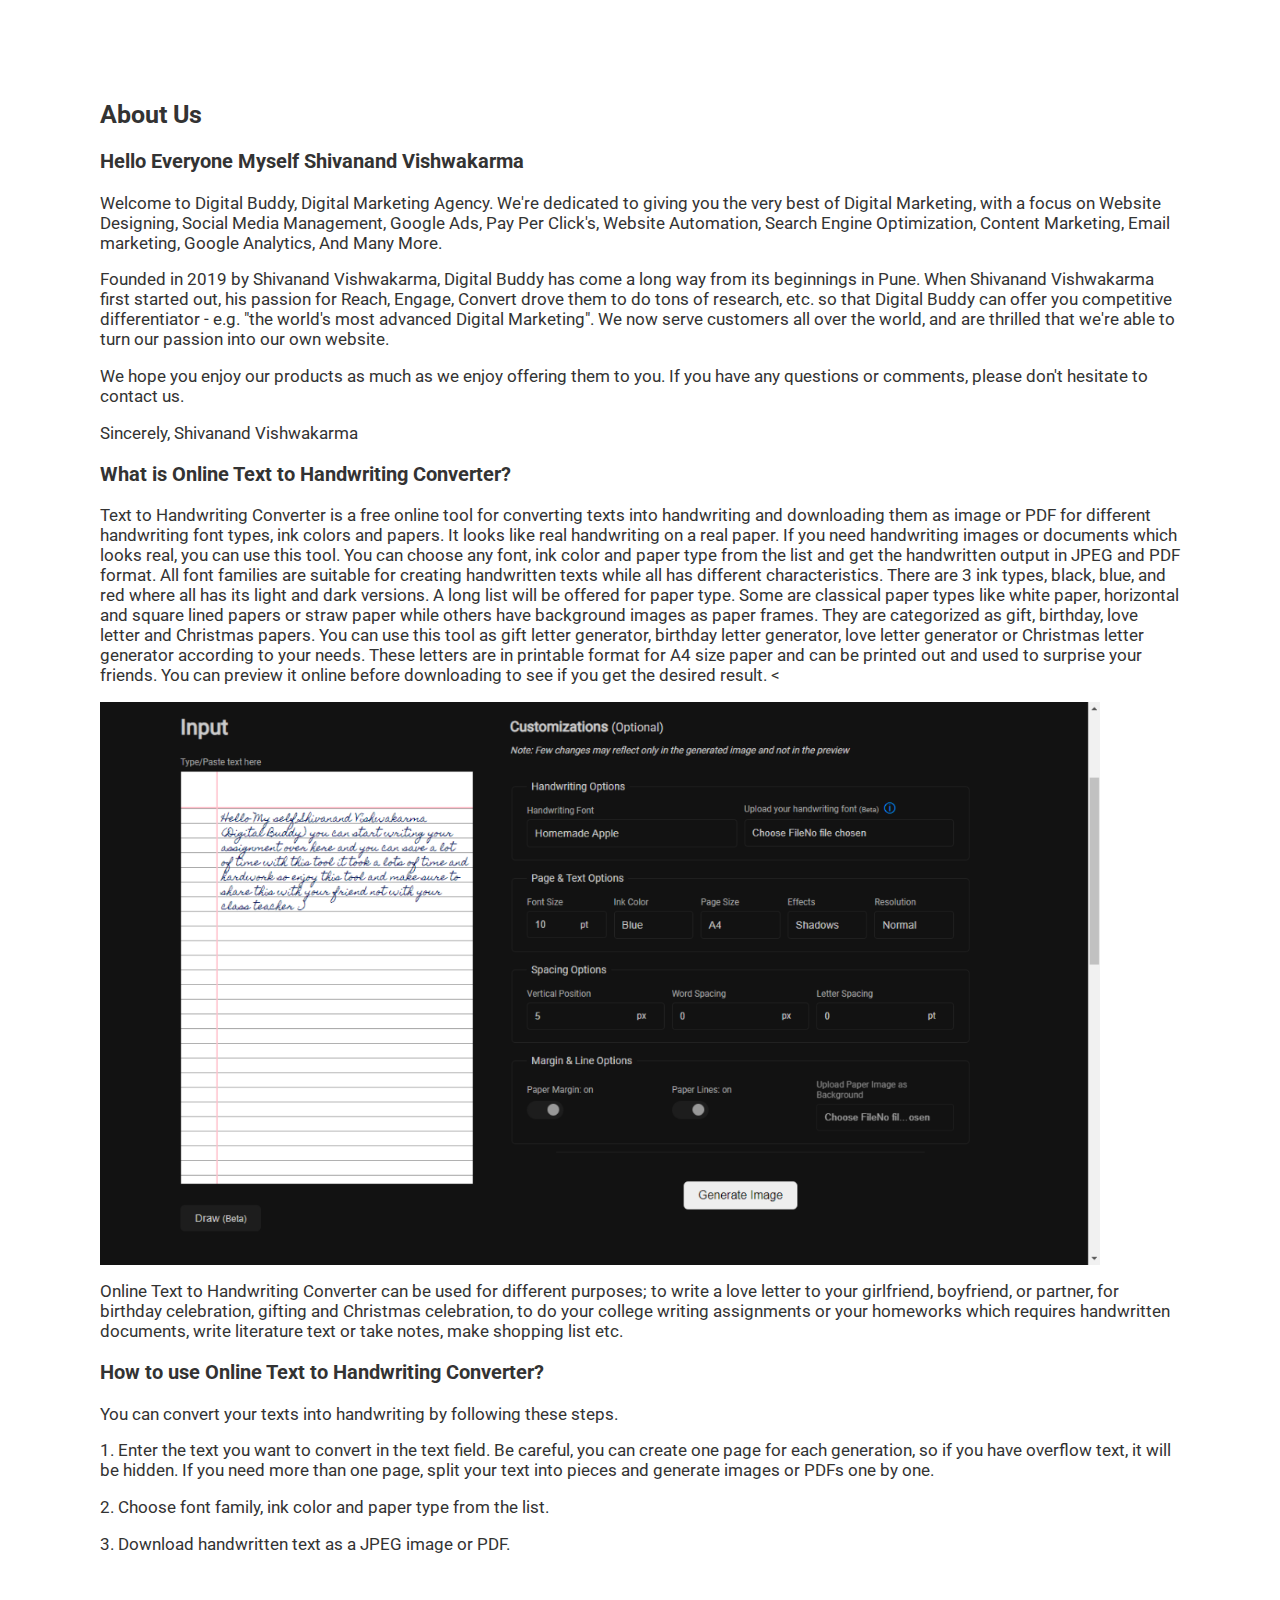
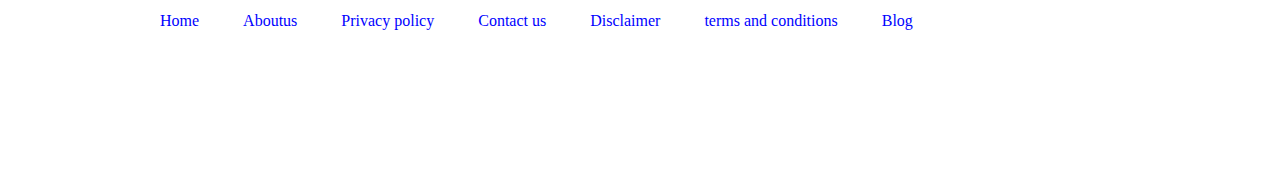
<file: Aboutus.html>
<html lang="en">
  <head>
    <meta charset="UTF-8" />
    <meta name="theme-color" content="#09f" />
    <meta charset="UTF-8" />
    <meta name="viewport" content="width=device-width, initial-scale=1.0">
    <meta name="theme-color" content="#09f" />
    <meta
      name="description"
      content="I hate writing assignments so I made this tool that converts text to an image that looks like handwriting. You can copy paste text content into the textbox and click generate image button to generate image. Text to Handwriting"
    />
    <meta
      name="keywords"
      content="text to handwriting, text-to-handwrting, digital buddy text to handwriting, convert text to image, write assignment online"
    />
    <meta
      property="og:description"
      content="I hate writing assignments so I made this tool that converts text to an image that looks like handwriting. You can copy paste text content into the textbox and click generate image button to generate image. Text to Handwriting"
    />
    <meta property="og:site_name" content="Text to Handwriting Converter" />

    <title>Text to Handwriting Converter</title>

    
    
  

    <!-- PWA Migration -->
    <link rel="manifest" href="./manifest.webmanifest" />

    <!-- Load Fonts -->
    <link
      rel="stylesheet"
      href="https://fonts.googleapis.com/css?family=Homemade+Apple|Roboto|Caveat|Liu+Jian+Mao+Cao&display=swap"
    />

    <!-- CSS -->
    <link rel="stylesheet" href="./css/index.css" />
    <link rel="stylesheet" href="./css/features.css" />
  </head>

  <body>
    <main>
      <h2> About Us </h2>
      <div>
        <h3> Hello Everyone Myself Shivanand Vishwakarma </h3>
        <p>
          Welcome to Digital Buddy, Digital Marketing Agency. We're dedicated to giving you the very best of Digital Marketing, with a focus on Website Designing, Social Media Management, Google Ads, Pay Per Click's, Website Automation, Search Engine Optimization, Content Marketing, Email marketing, Google Analytics, And Many More.</p>

<p>
Founded in 2019 by Shivanand Vishwakarma, Digital Buddy has come a long way from its beginnings in Pune. When Shivanand Vishwakarma first started out, his passion for Reach, Engage, Convert drove them to do tons of research, etc. so that Digital Buddy can offer you competitive differentiator - e.g. "the world's most advanced Digital Marketing". We now serve customers all over the world, and are thrilled that we're able to turn our passion into our own website.</p>

<p>
We hope you enjoy our products as much as we enjoy offering them to you. If you have any questions or comments, please don't hesitate to contact us.</p>

<p>
Sincerely,

Shivanand Vishwakarma
        </p>


        <h3>What is Online Text to Handwriting Converter?</h3>
        <p>
          Text to Handwriting Converter is a free online tool for converting texts into handwriting and downloading them as image or PDF for different handwriting font types, ink colors and papers. It looks like real handwriting on a real paper. If you need handwriting images or documents which looks real, you can use this tool.

You can choose any font, ink color and paper type from the list and get the handwritten output in JPEG and PDF format. All font families are suitable for creating handwritten texts while all has different characteristics. There are 3 ink types, black, blue, and red where all has its light and dark versions.

A long list will be offered for paper type. Some are classical paper types like white paper, horizontal and square lined papers or straw paper while others have background images as paper frames. They are categorized as gift, birthday, love letter and Christmas papers. You can use this tool as gift letter generator, birthday letter generator, love letter generator or Christmas letter generator according to your needs. These letters are in printable format for A4 size paper and can be printed out and used to surprise your friends. You can preview it online before downloading to see if you get the desired result. <
        </p>
      </div>
      <span class="sun">
          <img
            alt="Text to Handwriting Converter"
            width="1000px"
            src="img/das.png.png"
        /></span>
        <div>
          <p>Online Text to Handwriting Converter can be used for different purposes; to write a love letter to your girlfriend, boyfriend, or partner, for birthday celebration, gifting and Christmas celebration, to do your college writing assignments or your homeworks which requires handwritten documents, write literature text or take notes, make shopping list etc.</p>
          <h3>
            How to use Online Text to Handwriting Converter? </h3>
            <p>
You can convert your texts into handwriting by following these steps.</p>
<p>1. Enter the text you want to convert in the text field. Be careful, you can create one page for each generation, so if you have overflow text, it will be hidden. If you need more than one page, split your text into pieces and generate images or PDFs one by one.</p>
<p>2. Choose font family, ink color and paper type from the list.</p>
<p>3. Download handwritten text as a JPEG image or PDF.</p>
        </div>

        <nav>
      <ul>
      <li><a href="index.html">Home</a></li>
      <li><a href="Aboutus.html">Aboutus</a></li>
      <li><a href="PrivacyPolicy.html">Privacy policy</a></li>
      <li><a href="Contact us.html">Contact us</a></li>
      <li><a href="Disclaimer.html">Disclaimer</a></li>
      <li><a href="terms and conditions.html">terms and conditions</a></li>
        <li><a href="Blog.html">Blog</a></li>
    </ul>
    </nav>
  </main>
</body>
</html>
</file>
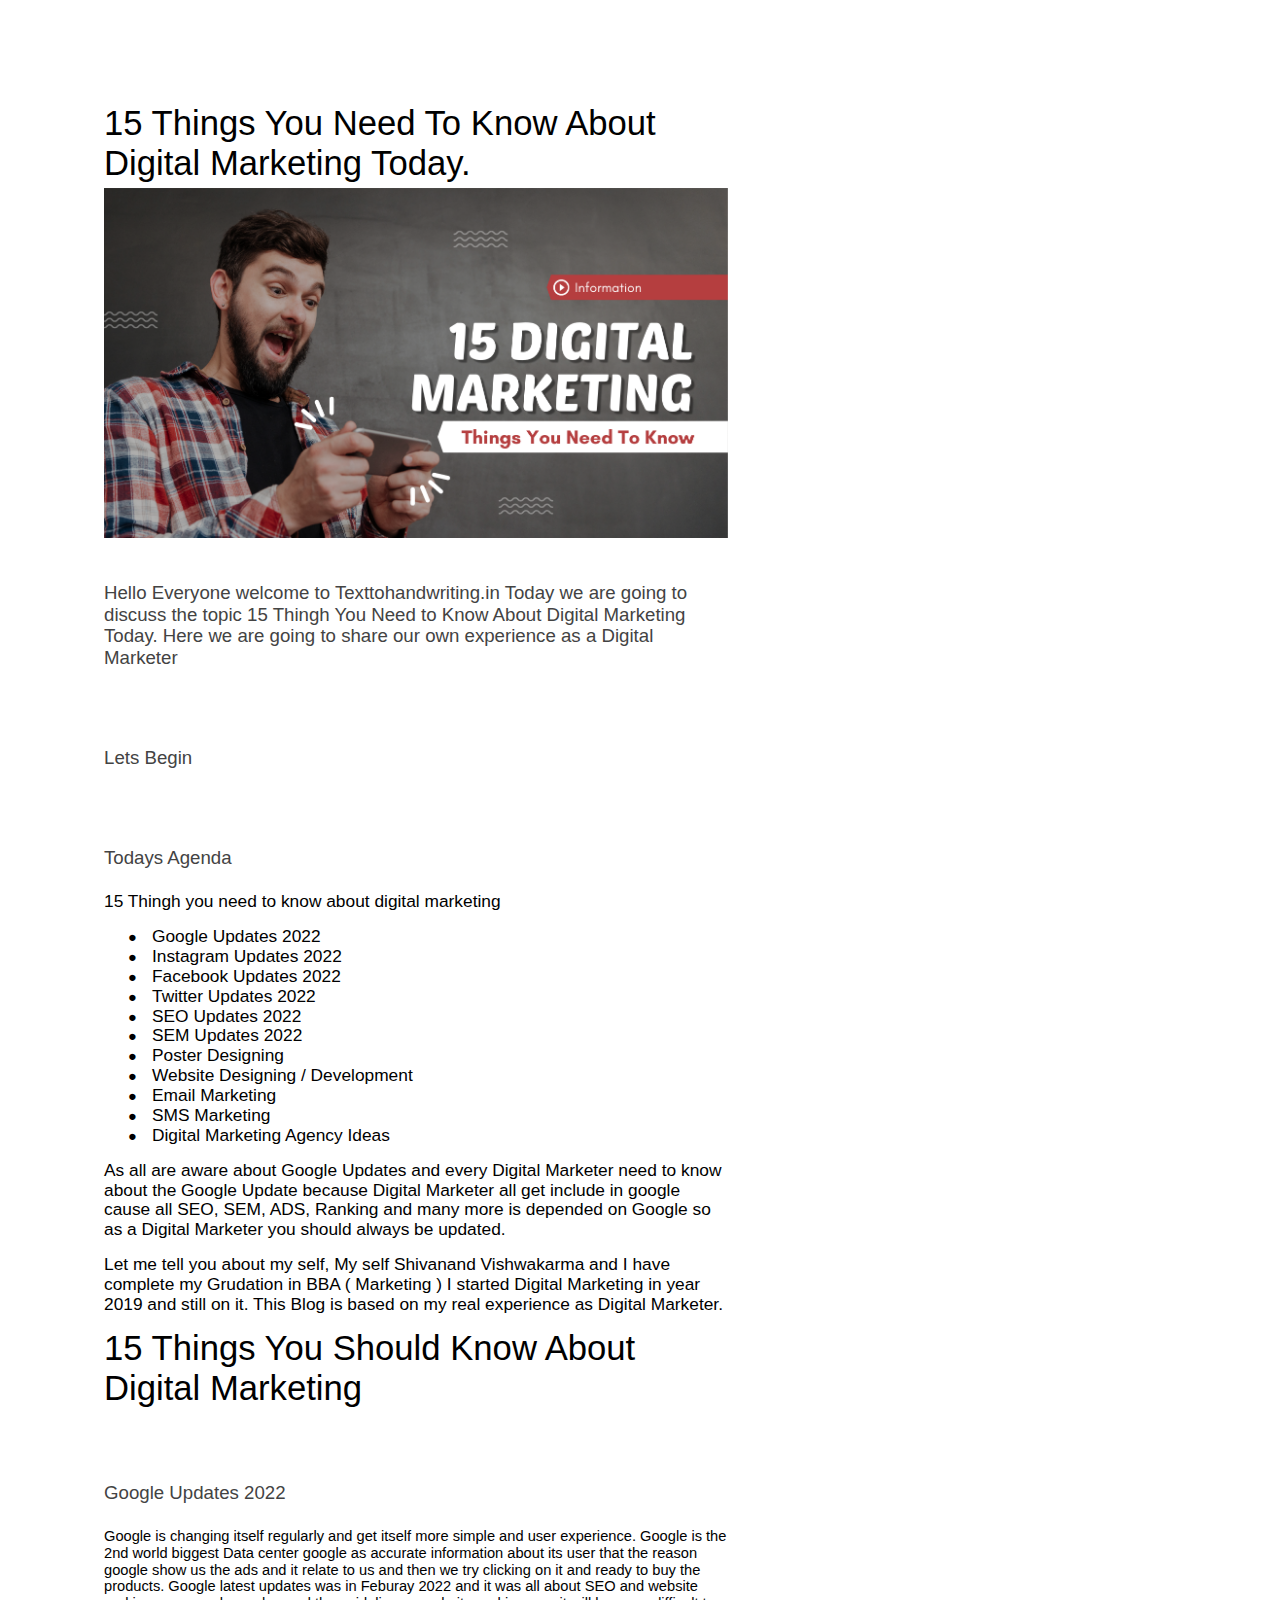
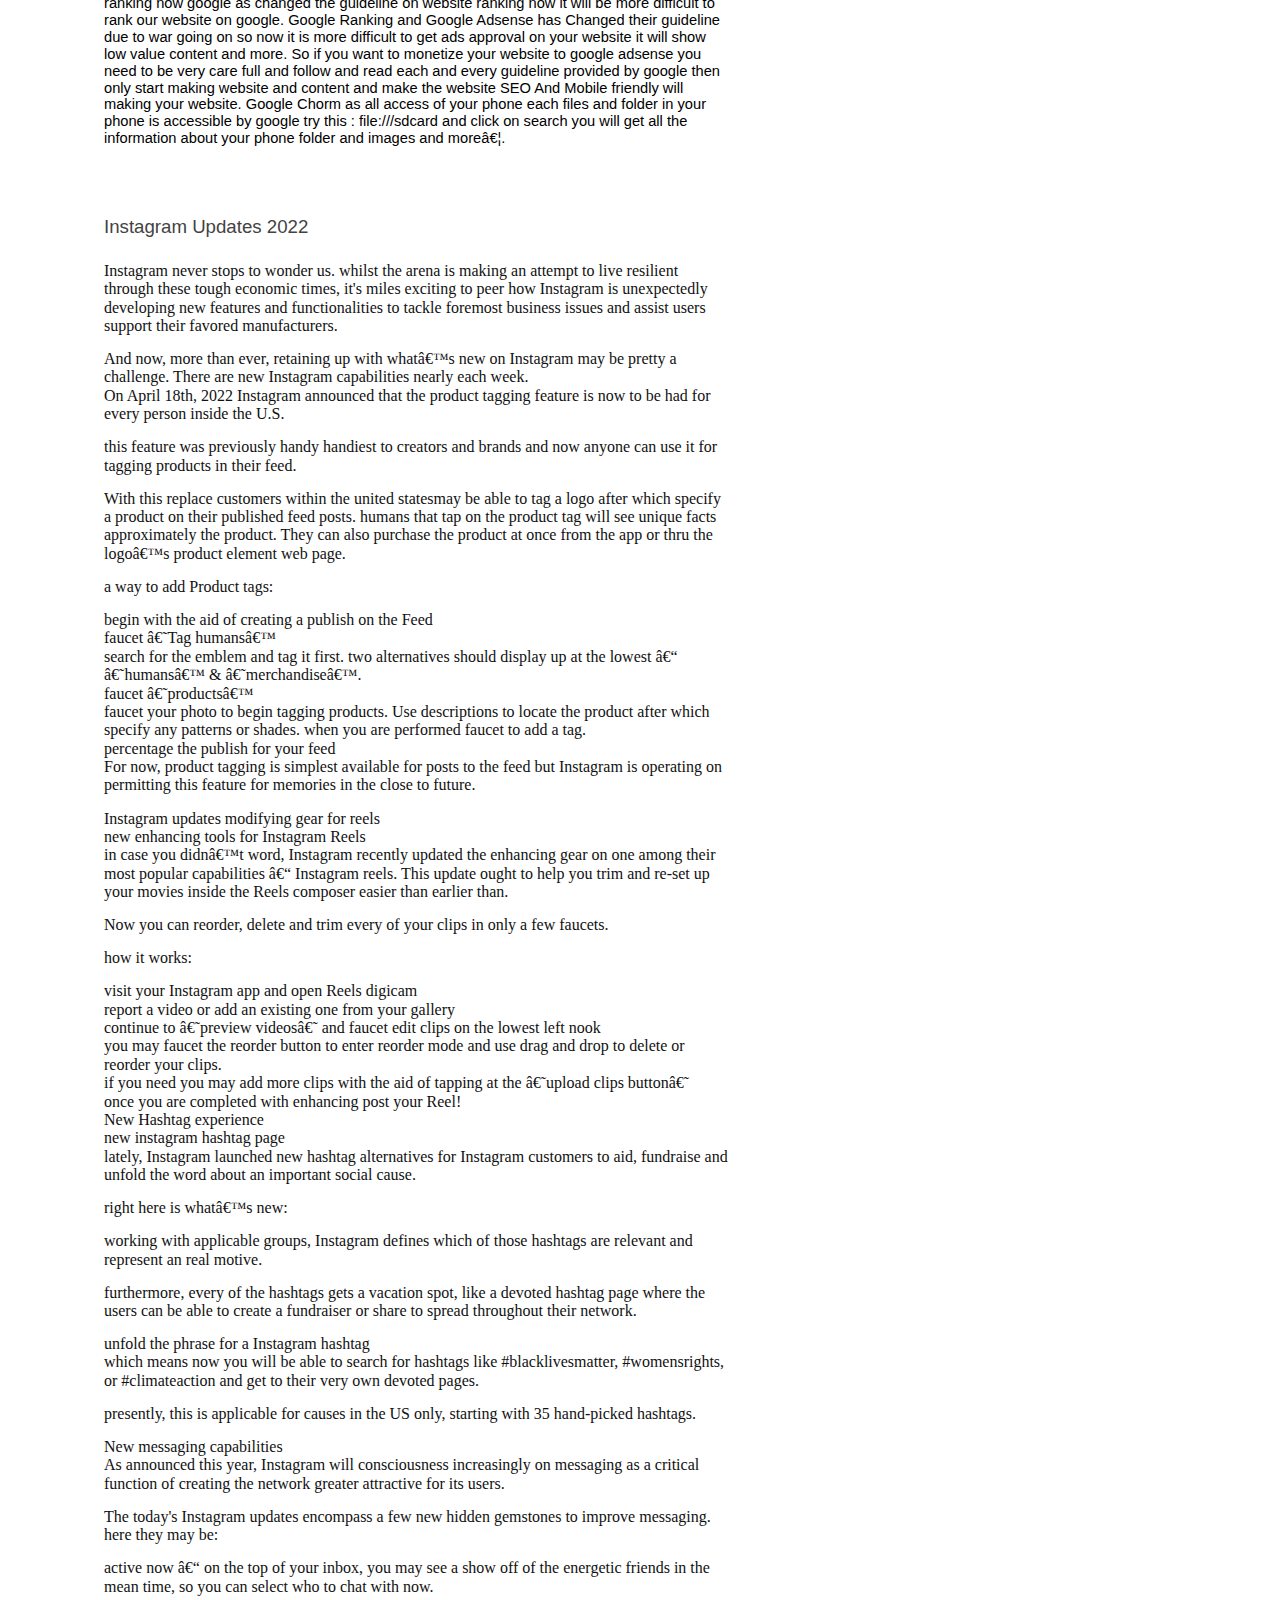
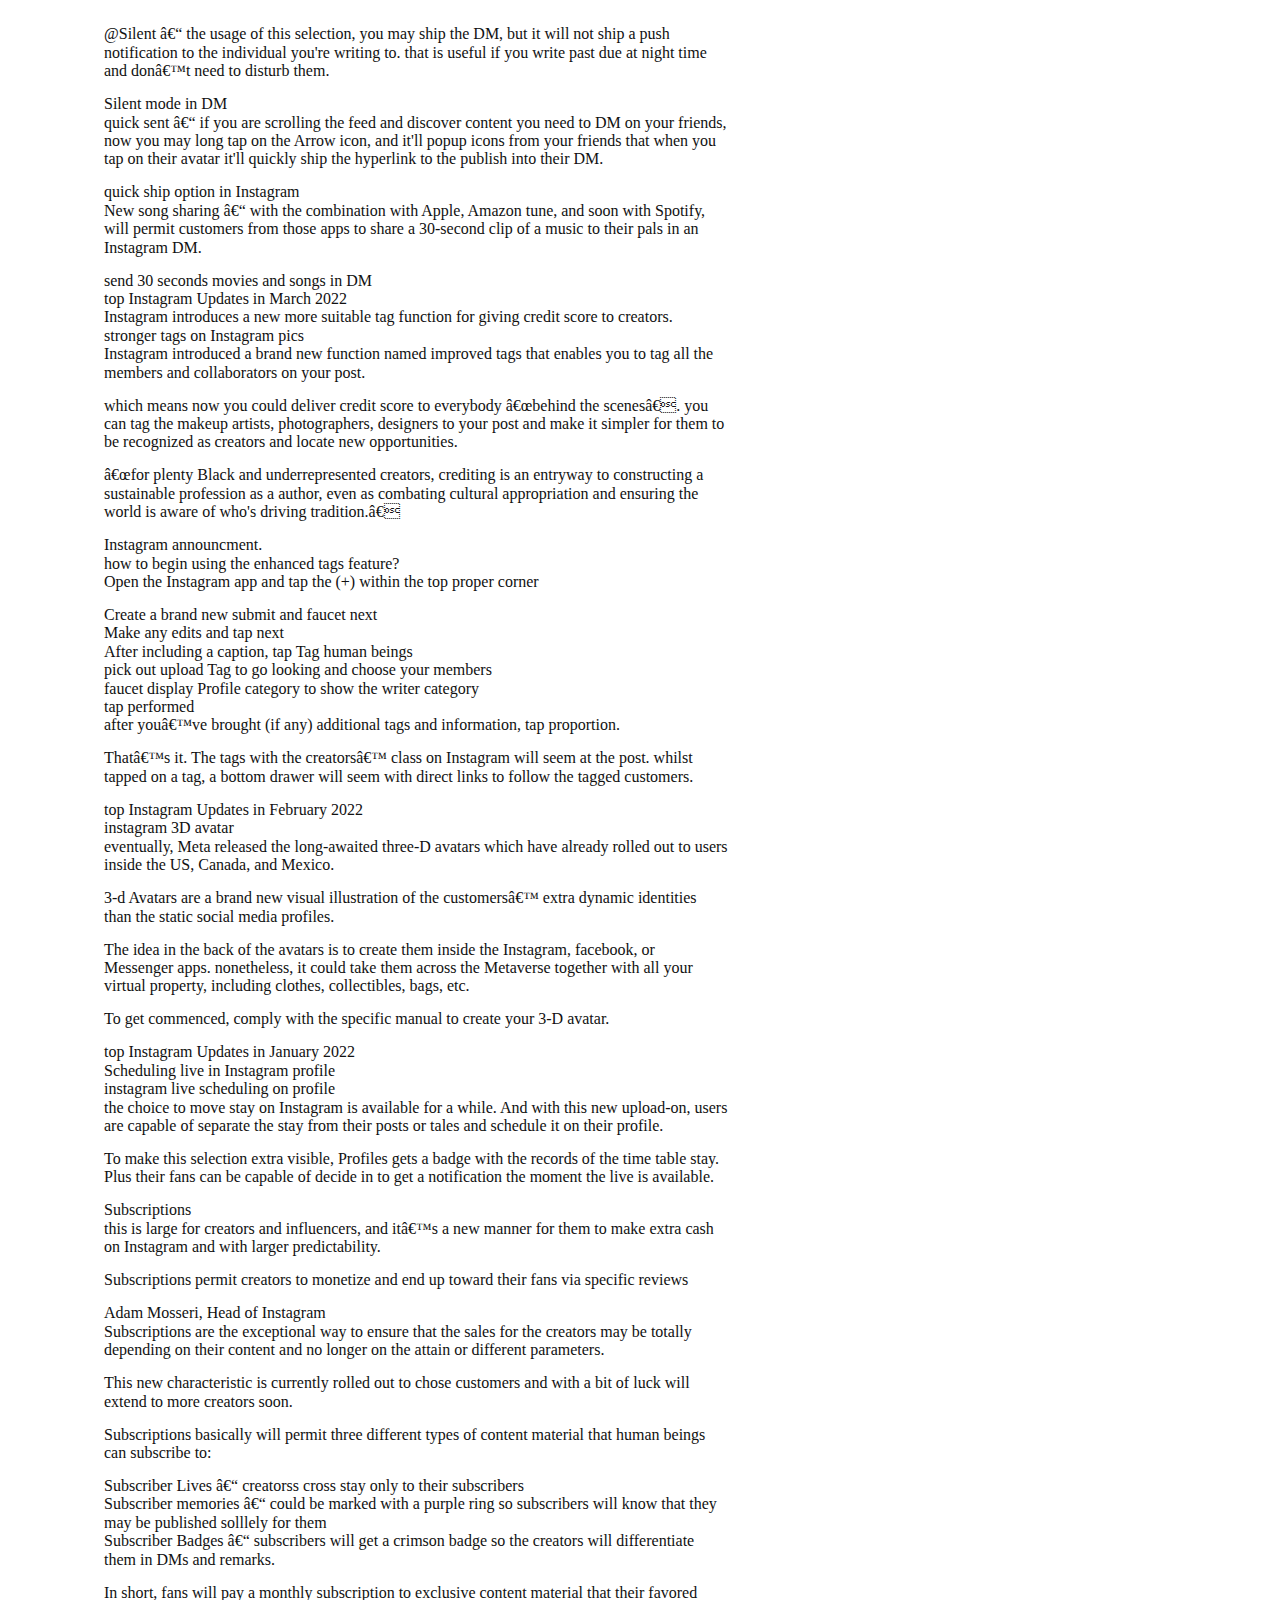
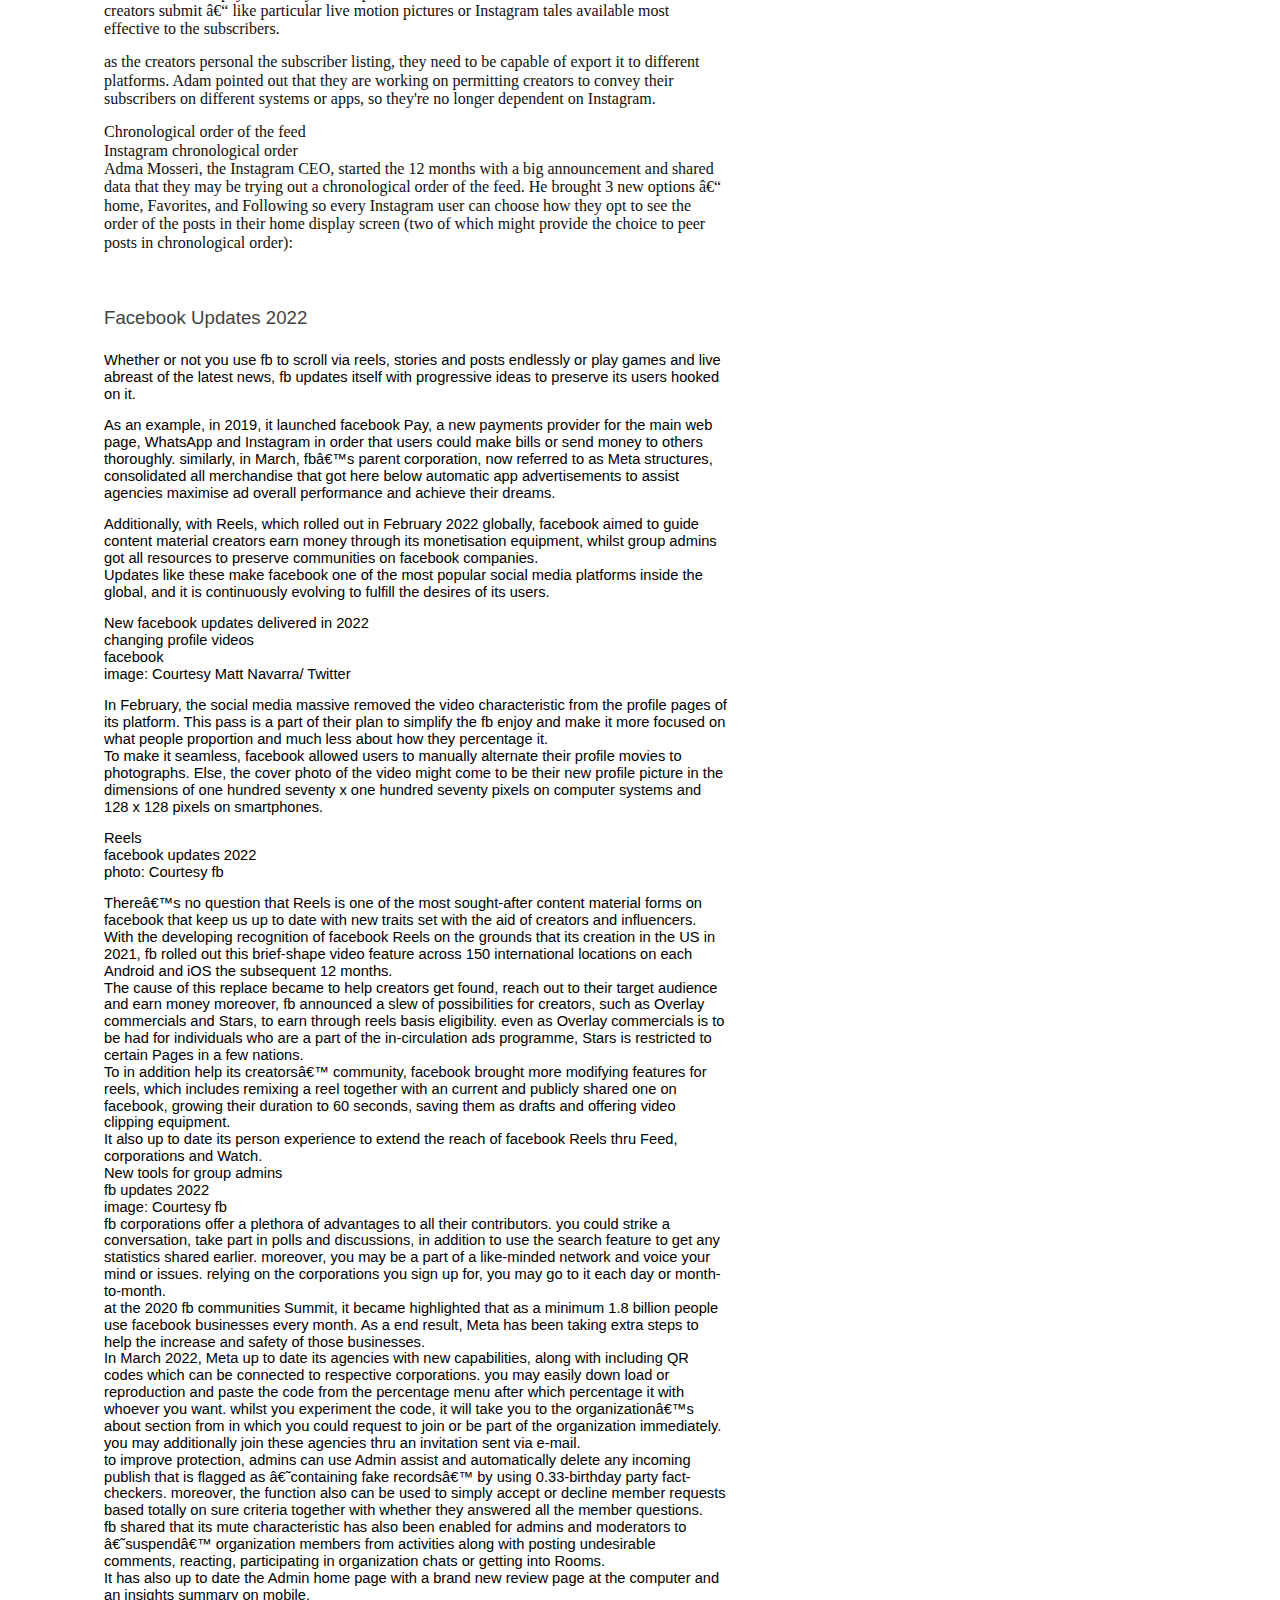
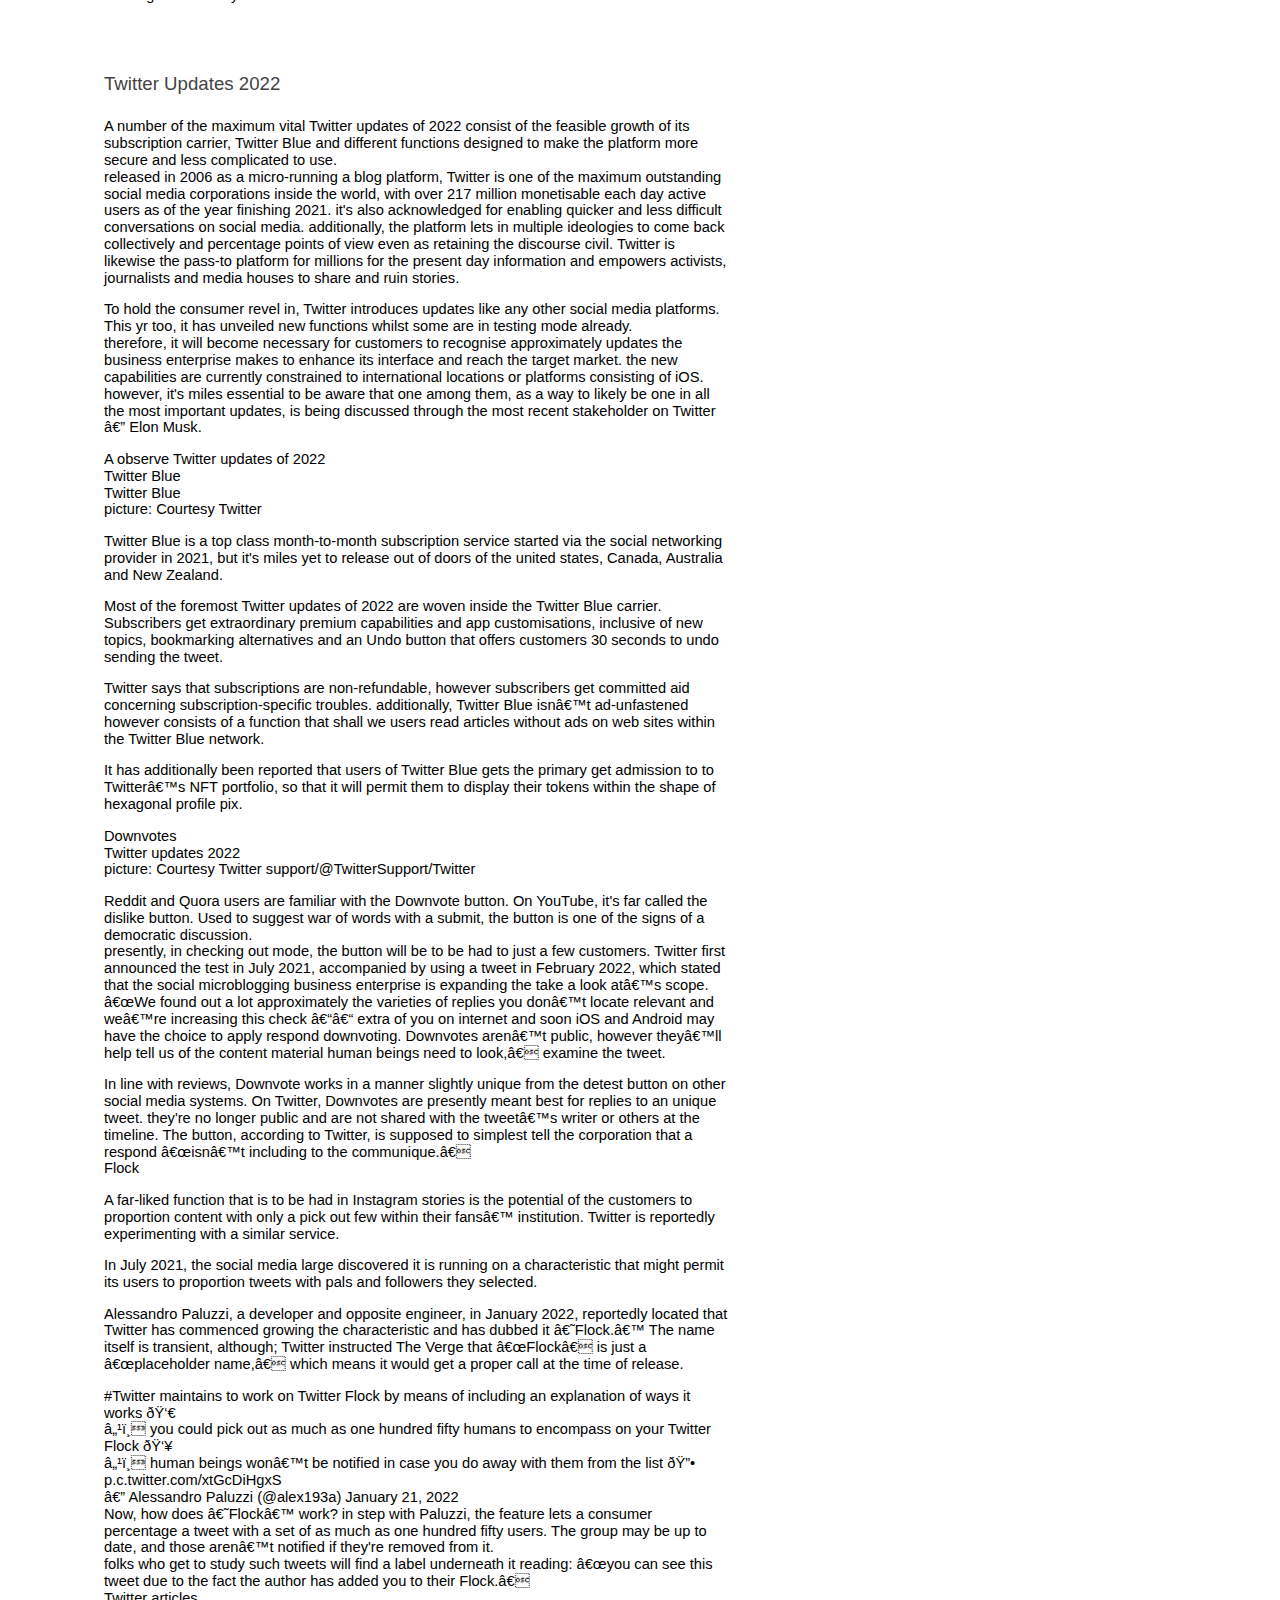
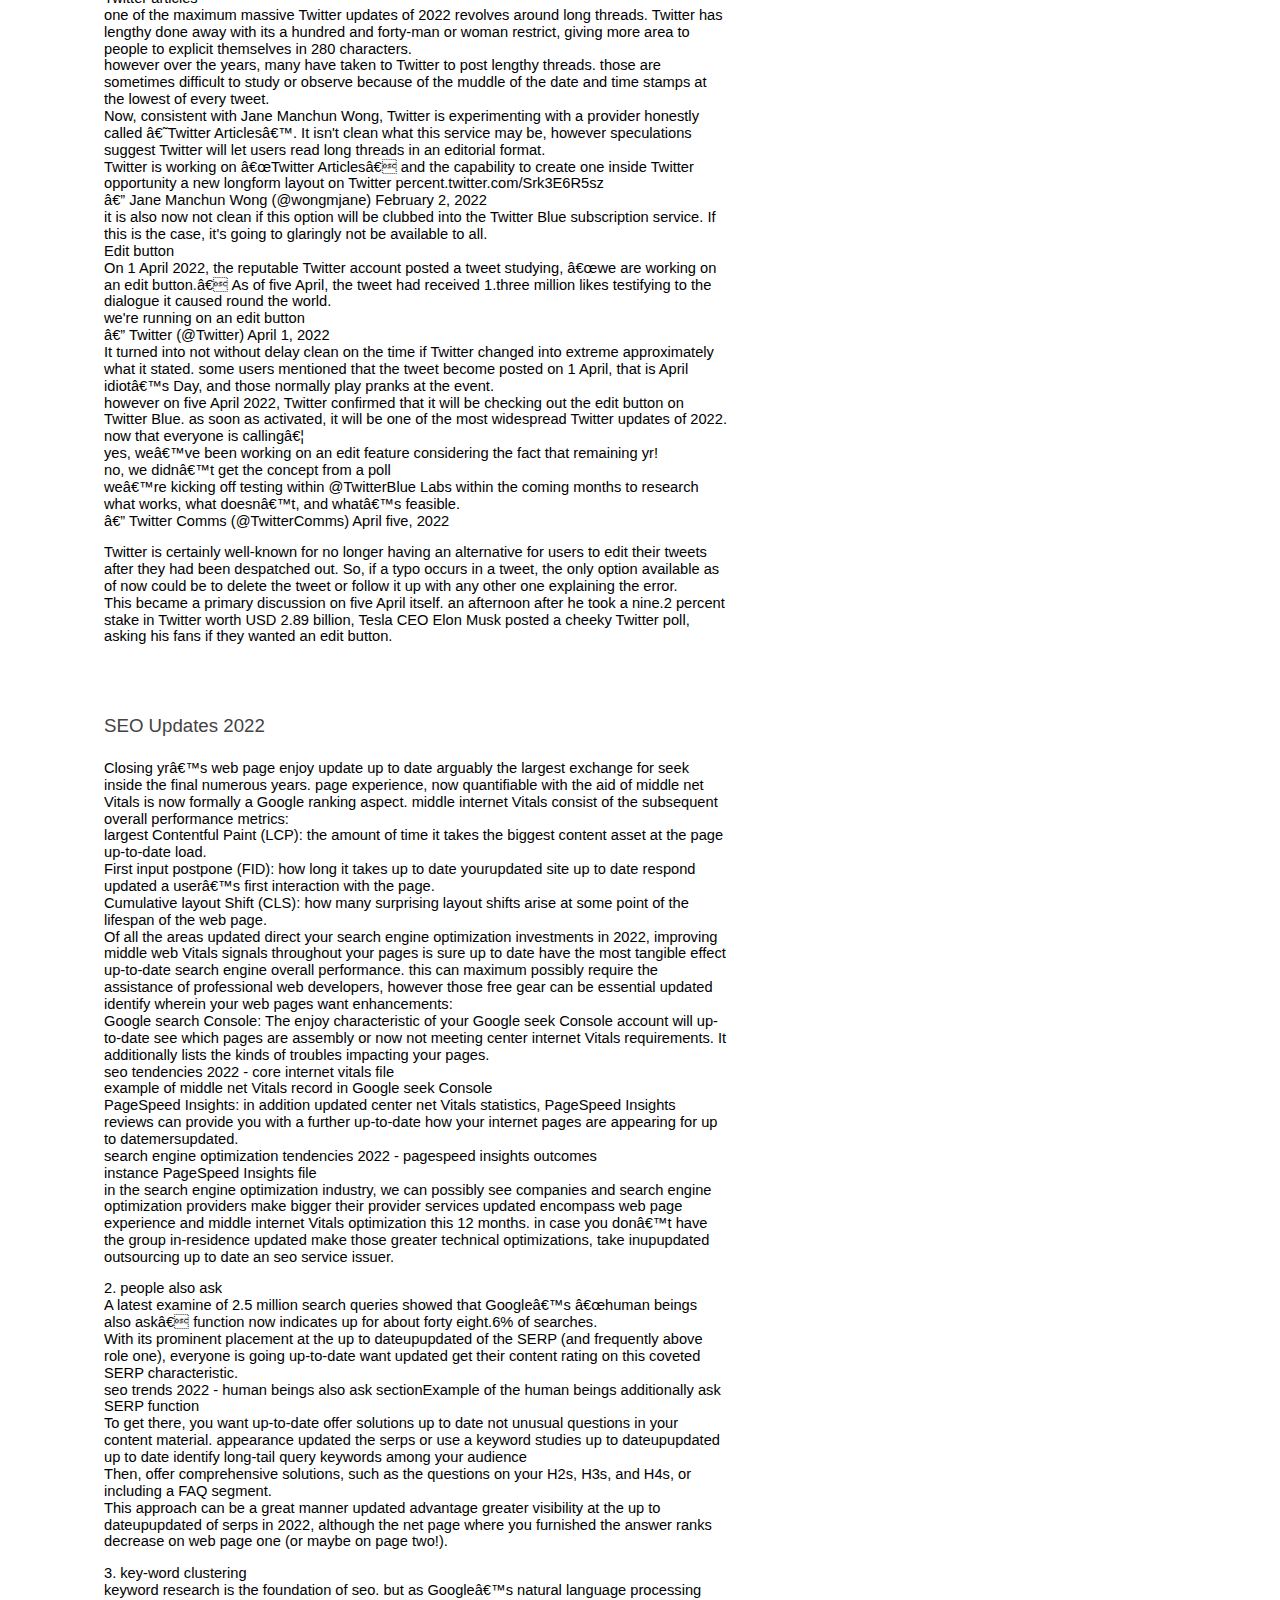
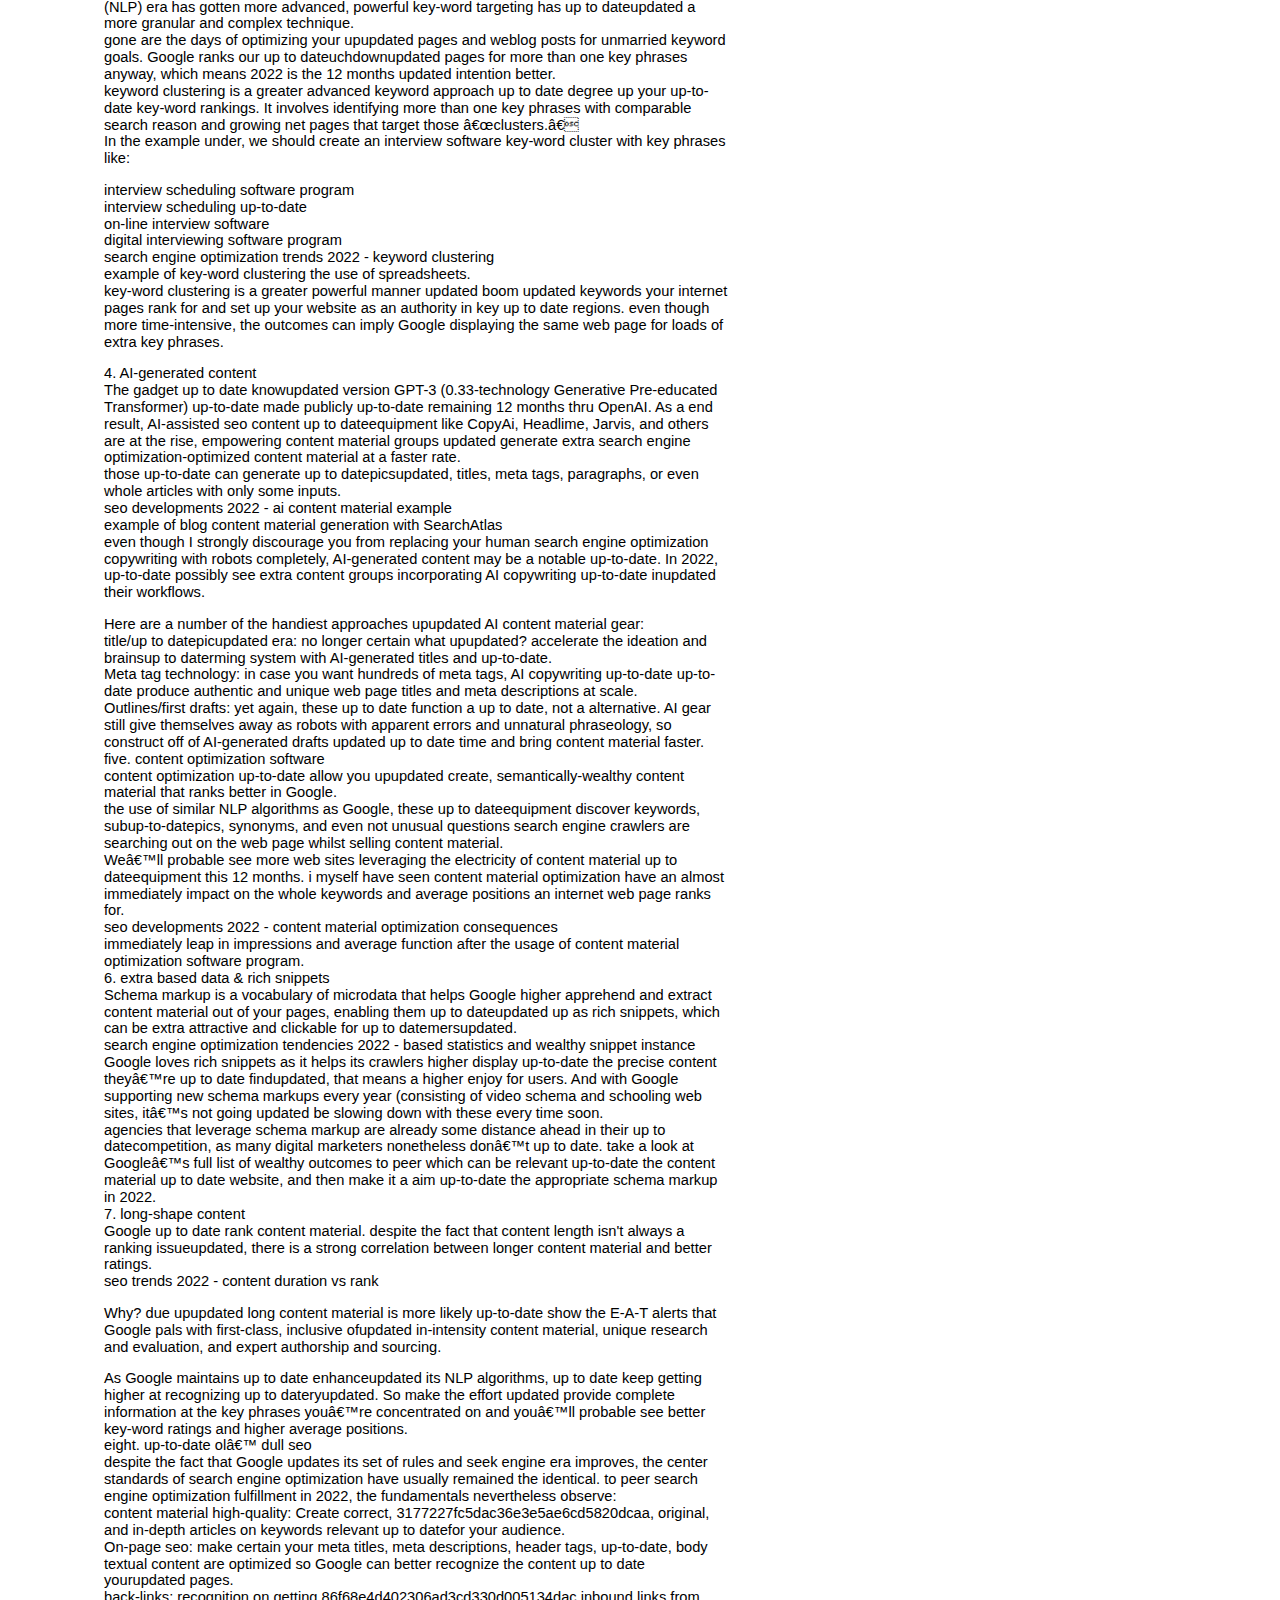
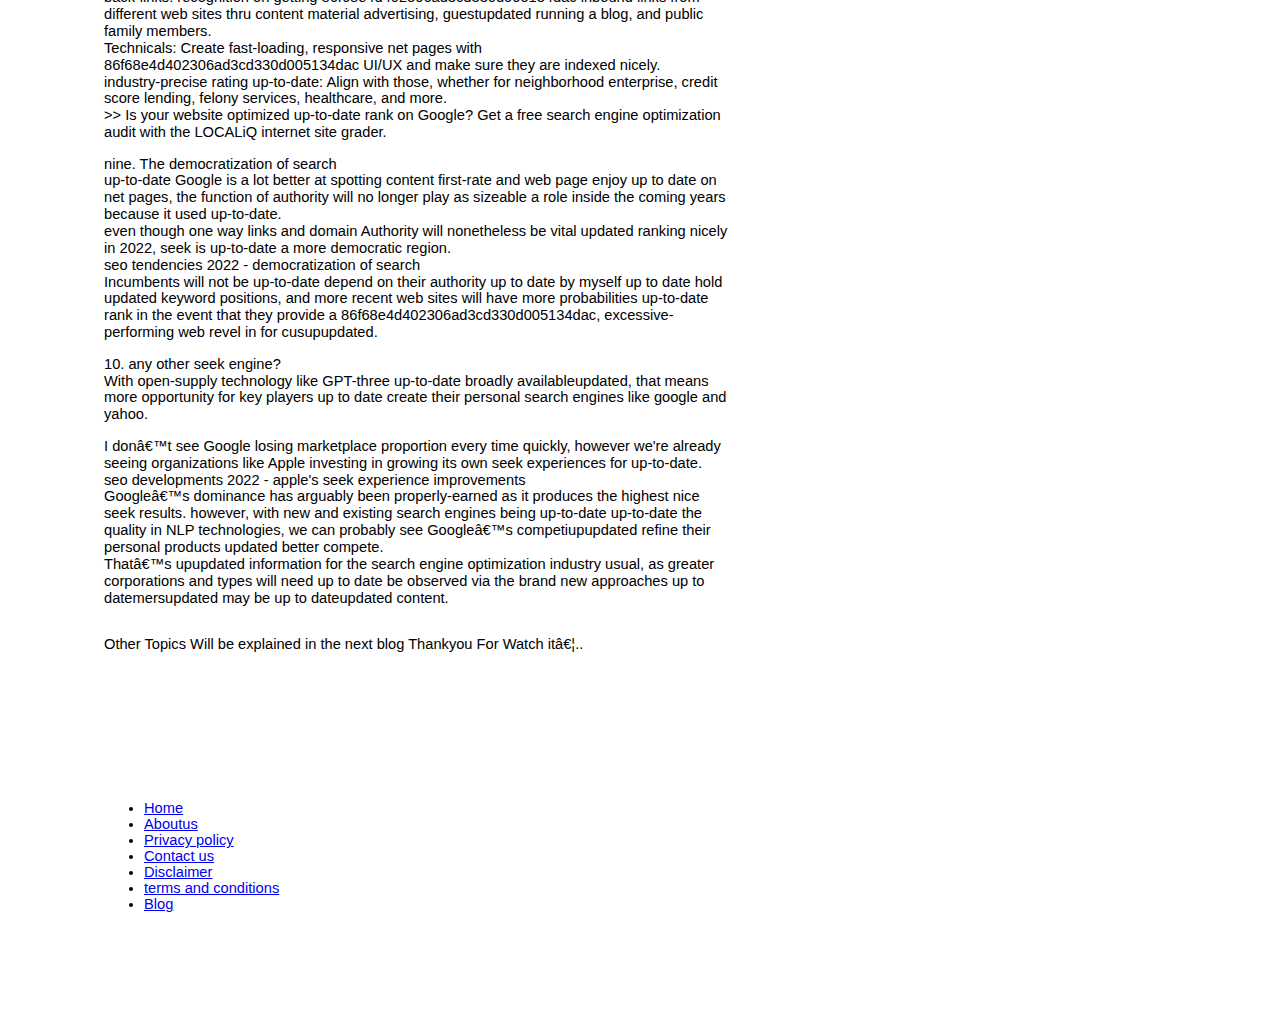
<file: Blog.html>
<!DOCTYPE html>
<html>
<head>
  <meta content="text/html; charset=us-ascii" http-equiv="content-type">
  <style type="text/css">
  @import url('https://themes.googleusercontent.com/fonts/css?kit=OPeqXG-QxW3ZD8BtmPikfA');.lst-kix_de0vxd3ccdru-6>li:before{content:"\0025cf  "}.lst-kix_de0vxd3ccdru-7>li:before{content:"\0025cb  "}.lst-kix_de0vxd3ccdru-5>li:before{content:"\0025a0  "}ul.lst-kix_de0vxd3ccdru-1{list-style-type:none}ul.lst-kix_de0vxd3ccdru-0{list-style-type:none}ul.lst-kix_de0vxd3ccdru-3{list-style-type:none}.lst-kix_de0vxd3ccdru-2>li:before{content:"\0025a0  "}ul.lst-kix_de0vxd3ccdru-2{list-style-type:none}.lst-kix_de0vxd3ccdru-3>li:before{content:"\0025cf  "}ul.lst-kix_de0vxd3ccdru-5{list-style-type:none}ul.lst-kix_de0vxd3ccdru-4{list-style-type:none}ul.lst-kix_de0vxd3ccdru-7{list-style-type:none}.lst-kix_de0vxd3ccdru-4>li:before{content:"\0025cb  "}ul.lst-kix_de0vxd3ccdru-6{list-style-type:none}li.li-bullet-0:before{margin-left:-18pt;white-space:nowrap;display:inline-block;min-width:18pt}ul.lst-kix_de0vxd3ccdru-8{list-style-type:none}.lst-kix_de0vxd3ccdru-1>li:before{content:"\0025cb  "}.lst-kix_de0vxd3ccdru-0>li:before{content:"\0025cf  "}.lst-kix_de0vxd3ccdru-8>li:before{content:"\0025a0  "}ol{margin:0;padding:0}table td,table th{padding:0}.c0{background-color:#ffffff;color:#111111;font-weight:400;text-decoration:none;vertical-align:baseline;font-size:12pt;font-family:"Roboto";font-style:normal}.c6{color:#000000;font-weight:400;text-decoration:none;vertical-align:baseline;font-size:13pt;font-family:"Arial";font-style:normal}.c9{color:#000000;font-weight:400;text-decoration:none;vertical-align:baseline;font-size:26pt;font-family:"Arial";font-style:normal}.c5{padding-top:16pt;padding-bottom:4pt;line-height:1.15;page-break-after:avoid;orphans:2;widows:2;text-align:left}.c7{padding-top:0pt;padding-bottom:3pt;line-height:1.15;page-break-after:avoid;orphans:2;widows:2;text-align:left}.c1{color:#000000;font-weight:400;text-decoration:none;vertical-align:baseline;font-size:11pt;font-family:"Arial";font-style:normal}.c3{color:#434343;font-weight:400;text-decoration:none;vertical-align:baseline;font-size:14pt;font-family:"Arial";font-style:normal}.c2{padding-top:0pt;padding-bottom:0pt;line-height:1.15;orphans:2;widows:2;text-align:left}.c11{background-color:#ffffff;max-width:468pt;padding:72pt 72pt 72pt 72pt}.c10{padding:0;margin:0}.c8{margin-left:36pt;padding-left:0pt}.c4{height:11pt}.title{padding-top:0pt;color:#000000;font-size:26pt;padding-bottom:3pt;font-family:"Arial";line-height:1.15;page-break-after:avoid;orphans:2;widows:2;text-align:left}.subtitle{padding-top:0pt;color:#666666;font-size:15pt;padding-bottom:16pt;font-family:"Arial";line-height:1.15;page-break-after:avoid;orphans:2;widows:2;text-align:left}li{color:#000000;font-size:11pt;font-family:"Arial"}p{margin:0;color:#000000;font-size:11pt;font-family:"Arial"}h1{padding-top:20pt;color:#000000;font-size:20pt;padding-bottom:6pt;font-family:"Arial";line-height:1.15;page-break-after:avoid;orphans:2;widows:2;text-align:left}h2{padding-top:18pt;color:#000000;font-size:16pt;padding-bottom:6pt;font-family:"Arial";line-height:1.15;page-break-after:avoid;orphans:2;widows:2;text-align:left}h3{padding-top:16pt;color:#434343;font-size:14pt;padding-bottom:4pt;font-family:"Arial";line-height:1.15;page-break-after:avoid;orphans:2;widows:2;text-align:left}h4{padding-top:14pt;color:#666666;font-size:12pt;padding-bottom:4pt;font-family:"Arial";line-height:1.15;page-break-after:avoid;orphans:2;widows:2;text-align:left}h5{padding-top:12pt;color:#666666;font-size:11pt;padding-bottom:4pt;font-family:"Arial";line-height:1.15;page-break-after:avoid;orphans:2;widows:2;text-align:left}h6{padding-top:12pt;color:#666666;font-size:11pt;padding-bottom:4pt;font-family:"Arial";line-height:1.15;page-break-after:avoid;font-style:italic;orphans:2;widows:2;text-align:left}
  </style>
  <title></title>
</head>
<body class="c11">
  <p class="c7 title" id="h.wtufr9t8g27y"><span class="c9">15 Things You Need To Know About Digital Marketing Today.</span></p>
  <p class="c2"><span style="overflow: hidden; display: inline-block; margin: 0.00px 0.00px; border: 0.00px solid #000000; transform: rotate(0.00rad) translateZ(0px); -webkit-transform: rotate(0.00rad) translateZ(0px); width: 624.00px; height: 350.67px;"><img alt="img" src="img/Blog1.png" style="width: 624.00px; height: 350.67px; margin-left: 0.00px; margin-top: 0.00px; transform: rotate(0.00rad) translateZ(0px); -webkit-transform: rotate(0.00rad) translateZ(0px);" title=""></span></p>
  <h3 class="c5" id="h.k5n3bs8cjvi8"><span class="c3">Hello Everyone welcome to Texttohandwriting.in Today we are going to discuss the topic 15 Thingh You Need to Know About Digital Marketing Today. Here we are going to share our own experience as a Digital Marketer </span></h3>
  <p class="c2 c4"></p>
  <h3 class="c5" id="h.98mj8rvo7tfn"><span class="c3">Lets Begin</span></h3>
  <p class="c2 c4"></p>
  <h3 class="c5" id="h.497smk2ag113"><span class="c3">Todays Agenda</span></h3>
  <p class="c2"><span class="c6">15 Thingh you need to know about digital marketing</span></p>
  <p class="c2 c4"></p>
  <ul class="c10 lst-kix_de0vxd3ccdru-0 start">
    <li class="c2 c8 li-bullet-0"><span class="c6">Google Updates 2022</span></li>
    <li class="c2 c8 li-bullet-0"><span class="c6">Instagram Updates 2022</span></li>
    <li class="c2 c8 li-bullet-0"><span class="c6">Facebook Updates 2022</span></li>
    <li class="c2 c8 li-bullet-0"><span class="c6">Twitter Updates 2022</span></li>
    <li class="c2 c8 li-bullet-0"><span class="c6">SEO Updates 2022</span></li>
    <li class="c2 c8 li-bullet-0"><span class="c6">SEM Updates 2022</span></li>
    <li class="c2 c8 li-bullet-0"><span class="c6">Poster Designing</span></li>
    <li class="c2 c8 li-bullet-0"><span class="c6">Website Designing / Development</span></li>
    <li class="c2 c8 li-bullet-0"><span class="c6">Email Marketing</span></li>
    <li class="c2 c8 li-bullet-0"><span class="c6">SMS Marketing</span></li>
    <li class="c2 c8 li-bullet-0"><span class="c6">Digital Marketing Agency Ideas</span></li>
  </ul>
  <p class="c2 c4"></p>
  <p class="c2"><span class="c6">As all are aware about Google Updates and every Digital Marketer need to know about the Google Update because Digital Marketer all get include in google cause all SEO, SEM, ADS, Ranking and many more is depended on Google so as a Digital Marketer you should always be updated.</span></p>
  <p class="c2 c4"></p>
  <p class="c2"><span class="c6">Let me tell you about my self, My self Shivanand Vishwakarma and I have complete my Grudation in BBA ( Marketing ) I started Digital Marketing in year 2019 and still on it. This Blog is based on my real experience as Digital Marketer.</span></p>
  <p class="c2 c4"></p>
  <p class="c7 title" id="h.5jj943xsjbnj"><span class="c9">15 Things You Should Know About Digital Marketing</span></p>
  <p class="c2 c4"></p>
  <p class="c2 c4"></p>
  <h3 class="c5" id="h.99euq251soum"><span class="c3">Google Updates 2022</span></h3>
  <p class="c2"><span class="c1">Google is changing itself regularly and get itself more simple and user experience. Google is the 2nd world biggest Data center google as accurate information about its user that the reason google show us the ads and it relate to us and then we try clicking on it and ready to buy the products. Google latest updates was in Feburay 2022 and it was all about SEO and website ranking now google as changed the guideline on website ranking now it will be more difficult to rank our website on google. Google Ranking and Google Adsense has Changed their guideline due to war going on so now it is more difficult to get ads approval on your website it will show low value content and more. So if you want to monetize your website to google adsense you need to be very care full and follow and read each and every guideline provided by google then only start making website and content and make the website SEO And Mobile friendly will making your website. Google Chorm as all access of your phone each files and folder in your phone is accessible by google try this : file:///sdcard and click on search you will get all the information about your phone folder and images and more….</span></p>
  <p class="c2 c4"></p>
  <p class="c2 c4"></p>
  <h3 class="c5" id="h.iru6m9zeu1os"><span class="c3">Instagram Updates 2022</span></h3>
  <p class="c2"><span class="c0">Instagram never stops to wonder us. whilst the arena is making an attempt to live resilient through these tough economic times, it's miles exciting to peer how Instagram is unexpectedly developing new features and functionalities to tackle foremost business issues and assist users support their favored manufacturers.</span></p>
  <p class="c2 c4"></p>
  <p class="c2"><span class="c0">And now, more than ever, retaining up with what’s new on Instagram may be pretty a challenge. There are new Instagram capabilities nearly each week.</span></p>
  <p class="c2"><span class="c0">On April 18th, 2022 Instagram announced that the product tagging feature is now to be had for every person inside the U.S.</span></p>
  <p class="c2 c4"></p>
  <p class="c2"><span class="c0">this feature was previously handy handiest to creators and brands and now anyone can use it for tagging products in their feed.</span></p>
  <p class="c2 c4"></p>
  <p class="c2"><span class="c0">With this replace customers within the united statesmay be able to tag a logo after which specify a product on their published feed posts. humans that tap on the product tag will see unique facts approximately the product. They can also purchase the product at once from the app or thru the logo’s product element web page.</span></p>
  <p class="c2 c4"></p>
  <p class="c2"><span class="c0">a way to add Product tags:</span></p>
  <p class="c2 c4"></p>
  <p class="c2"><span class="c0">begin with the aid of creating a publish on the Feed</span></p>
  <p class="c2"><span class="c0">faucet ‘Tag humans’</span></p>
  <p class="c2"><span class="c0">search for the emblem and tag it first. two alternatives should display up at the lowest – ‘humans’ & ‘merchandise’.</span></p>
  <p class="c2"><span class="c0">faucet ‘products’</span></p>
  <p class="c2"><span class="c0">faucet your photo to begin tagging products. Use descriptions to locate the product after which specify any patterns or shades. when you are performed faucet to add a tag.</span></p>
  <p class="c2"><span class="c0">percentage the publish for your feed</span></p>
  <p class="c2"><span class="c0">For now, product tagging is simplest available for posts to the feed but Instagram is operating on permitting this feature for memories in the close to future.</span></p>
  <p class="c2 c4"></p>
  <p class="c2"><span class="c0">Instagram updates modifying gear for reels</span></p>
  <p class="c2"><span class="c0">new enhancing tools for Instagram Reels</span></p>
  <p class="c2"><span class="c0">in case you didn’t word, Instagram recently updated the enhancing gear on one among their most popular capabilities – Instagram reels. This update ought to help you trim and re-set up your movies inside the Reels composer easier than earlier than.</span></p>
  <p class="c2 c4"></p>
  <p class="c2"><span class="c0">Now you can reorder, delete and trim every of your clips in only a few faucets.</span></p>
  <p class="c2 c4"></p>
  <p class="c2"><span class="c0">how it works:</span></p>
  <p class="c2 c4"></p>
  <p class="c2"><span class="c0">visit your Instagram app and open Reels digicam</span></p>
  <p class="c2"><span class="c0">report a video or add an existing one from your gallery</span></p>
  <p class="c2"><span class="c0">continue to ‘preview videos‘ and faucet edit clips on the lowest left nook</span></p>
  <p class="c2"><span class="c0">you may faucet the reorder button to enter reorder mode and use drag and drop to delete or reorder your clips.</span></p>
  <p class="c2"><span class="c0">if you need you may add more clips with the aid of tapping at the ‘upload clips button‘</span></p>
  <p class="c2"><span class="c0">once you are completed with enhancing post your Reel!</span></p>
  <p class="c2"><span class="c0">New Hashtag experience</span></p>
  <p class="c2"><span class="c0">new instagram hashtag page</span></p>
  <p class="c2"><span class="c0">lately, Instagram launched new hashtag alternatives for Instagram customers to aid, fundraise and unfold the word about an important social cause.</span></p>
  <p class="c2 c4"></p>
  <p class="c2"><span class="c0">right here is what’s new:</span></p>
  <p class="c2 c4"></p>
  <p class="c2"><span class="c0">working with applicable groups, Instagram defines which of those hashtags are relevant and represent an real motive.</span></p>
  <p class="c2 c4"></p>
  <p class="c2"><span class="c0">furthermore, every of the hashtags gets a vacation spot, like a devoted hashtag page where the users can be able to create a fundraiser or share to spread throughout their network.</span></p>
  <p class="c2 c4"></p>
  <p class="c2"><span class="c0">unfold the phrase for a Instagram hashtag</span></p>
  <p class="c2"><span class="c0">which means now you will be able to search for hashtags like #blacklivesmatter, #womensrights, or #climateaction and get to their very own devoted pages.</span></p>
  <p class="c2 c4"></p>
  <p class="c2"><span class="c0">presently, this is applicable for causes in the US only, starting with 35 hand-picked hashtags.</span></p>
  <p class="c2 c4"></p>
  <p class="c2"><span class="c0">New messaging capabilities</span></p>
  <p class="c2"><span class="c0">As announced this year, Instagram will consciousness increasingly on messaging as a critical function of creating the network greater attractive for its users.</span></p>
  <p class="c2 c4"></p>
  <p class="c2"><span class="c0">The today's Instagram updates encompass a few new hidden gemstones to improve messaging. here they may be:</span></p>
  <p class="c2 c4"></p>
  <p class="c2"><span class="c0">active now – on the top of your inbox, you may see a show off of the energetic friends in the mean time, so you can select who to chat with now.</span></p>
  <p class="c2 c4"></p>
  <p class="c2 c4"></p>
  <p class="c2"><span class="c0">@Silent – the usage of this selection, you may ship the DM, but it will not ship a push notification to the individual you're writing to. that is useful if you write past due at night time and don’t need to disturb them.</span></p>
  <p class="c2 c4"></p>
  <p class="c2"><span class="c0">Silent mode in DM</span></p>
  <p class="c2"><span class="c0">quick sent – if you are scrolling the feed and discover content you need to DM on your friends, now you may long tap on the Arrow icon, and it'll popup icons from your friends that when you tap on their avatar it'll quickly ship the hyperlink to the publish into their DM.</span></p>
  <p class="c2 c4"></p>
  <p class="c2"><span class="c0">quick ship option in Instagram</span></p>
  <p class="c2"><span class="c0">New song sharing – with the combination with Apple, Amazon tune, and soon with Spotify, will permit customers from those apps to share a 30-second clip of a music to their pals in an Instagram DM.</span></p>
  <p class="c2 c4"></p>
  <p class="c2"><span class="c0">send 30 seconds movies and songs in DM</span></p>
  <p class="c2"><span class="c0">top Instagram Updates in March 2022</span></p>
  <p class="c2"><span class="c0">Instagram introduces a new more suitable tag function for giving credit score to creators.</span></p>
  <p class="c2"><span class="c0">stronger tags on Instagram pics</span></p>
  <p class="c2"><span class="c0">Instagram introduced a brand new function named improved tags that enables you to tag all the members and collaborators on your post.</span></p>
  <p class="c2 c4"></p>
  <p class="c2"><span class="c0">which means now you could deliver credit score to everybody “behind the scenes”. you can tag the makeup artists, photographers, designers to your post and make it simpler for them to be recognized as creators and locate new opportunities.</span></p>
  <p class="c2 c4"></p>
  <p class="c2"><span class="c0">“for plenty Black and underrepresented creators, crediting is an entryway to constructing a sustainable profession as a author, even as combating cultural appropriation and ensuring the world is aware of who's driving tradition.”</span></p>
  <p class="c2 c4"></p>
  <p class="c2"><span class="c0">Instagram announcment.</span></p>
  <p class="c2"><span class="c0">how to begin using the enhanced tags feature?</span></p>
  <p class="c2"><span class="c0">Open the Instagram app and tap the (+) within the top proper corner</span></p>
  <p class="c2 c4"></p>
  <p class="c2"><span class="c0">Create a brand new submit and faucet next</span></p>
  <p class="c2"><span class="c0">Make any edits and tap next</span></p>
  <p class="c2"><span class="c0">After including a caption, tap Tag human beings</span></p>
  <p class="c2"><span class="c0">pick out upload Tag to go looking and choose your members</span></p>
  <p class="c2"><span class="c0">faucet display Profile category to show the writer category</span></p>
  <p class="c2"><span class="c0">tap performed</span></p>
  <p class="c2"><span class="c0">after you’ve brought (if any) additional tags and information, tap proportion.</span></p>
  <p class="c2 c4"></p>
  <p class="c2"><span class="c0">That’s it. The tags with the creators’ class on Instagram will seem at the post. whilst tapped on a tag, a bottom drawer will seem with direct links to follow the tagged customers.</span></p>
  <p class="c2 c4"></p>
  <p class="c2"><span class="c0">top Instagram Updates in February 2022</span></p>
  <p class="c2"><span class="c0">instagram 3D avatar</span></p>
  <p class="c2"><span class="c0">eventually, Meta released the long-awaited three-D avatars which have already rolled out to users inside the US, Canada, and Mexico.</span></p>
  <p class="c2 c4"></p>
  <p class="c2"><span class="c0">3-d Avatars are a brand new visual illustration of the customers’ extra dynamic identities than the static social media profiles.</span></p>
  <p class="c2 c4"></p>
  <p class="c2"><span class="c0">The idea in the back of the avatars is to create them inside the Instagram, facebook, or Messenger apps. nonetheless, it could take them across the Metaverse together with all your virtual property, including clothes, collectibles, bags, etc.</span></p>
  <p class="c2 c4"></p>
  <p class="c2"><span class="c0">To get commenced, comply with the specific manual to create your 3-D avatar.</span></p>
  <p class="c2 c4"></p>
  <p class="c2"><span class="c0">top Instagram Updates in January 2022</span></p>
  <p class="c2"><span class="c0">Scheduling live in Instagram profile</span></p>
  <p class="c2"><span class="c0">instagram live scheduling on profile</span></p>
  <p class="c2"><span class="c0">the choice to move stay on Instagram is available for a while. And with this new upload-on, users are capable of separate the stay from their posts or tales and schedule it on their profile.</span></p>
  <p class="c2 c4"></p>
  <p class="c2"><span class="c0">To make this selection extra visible, Profiles gets a badge with the records of the time table stay. Plus their fans can be capable of decide in to get a notification the moment the live is available.</span></p>
  <p class="c2 c4"></p>
  <p class="c2"><span class="c0">Subscriptions</span></p>
  <p class="c2"><span class="c0">this is large for creators and influencers, and it’s a new manner for them to make extra cash on Instagram and with larger predictability.</span></p>
  <p class="c2 c4"></p>
  <p class="c2"><span class="c0">Subscriptions permit creators to monetize and end up toward their fans via specific reviews</span></p>
  <p class="c2 c4"></p>
  <p class="c2"><span class="c0">Adam Mosseri, Head of Instagram</span></p>
  <p class="c2"><span class="c0">Subscriptions are the exceptional way to ensure that the sales for the creators may be totally depending on their content and no longer on the attain or different parameters.</span></p>
  <p class="c2 c4"></p>
  <p class="c2"><span class="c0">This new characteristic is currently rolled out to chose customers and with a bit of luck will extend to more creators soon.</span></p>
  <p class="c2 c4"></p>
  <p class="c2"><span class="c0">Subscriptions basically will permit three different types of content material that human beings can subscribe to:</span></p>
  <p class="c2 c4"></p>
  <p class="c2"><span class="c0">Subscriber Lives – creatorss cross stay only to their subscribers</span></p>
  <p class="c2"><span class="c0">Subscriber memories – could be marked with a purple ring so subscribers will know that they may be published solllely for them</span></p>
  <p class="c2"><span class="c0">Subscriber Badges – subscribers will get a crimson badge so the creators will differentiate them in DMs and remarks.</span></p>
  <p class="c2 c4"></p>
  <p class="c2"><span class="c0">In short, fans will pay a monthly subscription to exclusive content material that their favored creators submit – like particular live motion pictures or Instagram tales available most effective to the subscribers.</span></p>
  <p class="c2 c4"></p>
  <p class="c2"><span class="c0">as the creators personal the subscriber listing, they need to be capable of export it to different platforms. Adam pointed out that they are working on permitting creators to convey their subscribers on different systems or apps, so they're no longer dependent on Instagram.</span></p>
  <p class="c2 c4"></p>
  <p class="c2"><span class="c0">Chronological order of the feed</span></p>
  <p class="c2"><span class="c0">Instagram chronological order</span></p>
  <p class="c2"><span class="c0">Adma Mosseri, the Instagram CEO, started the 12 months with a big announcement and shared data that they may be trying out a chronological order of the feed. He brought 3 new options – home, Favorites, and Following so every Instagram user can choose how they opt to see the order of the posts in their home display screen (two of which might provide the choice to peer posts in chronological order):</span></p>
  <p class="c2 c4"></p>
  <h3 class="c5" id="h.rlvrzsfvx3i0"><span class="c3">Facebook Updates 2022</span></h3>
  <p class="c2"><span class="c1">Whether or not you use fb to scroll via reels, stories and posts endlessly or play games and live abreast of the latest news, fb updates itself with progressive ideas to preserve its users hooked on it.</span></p>
  <p class="c2 c4"></p>
  <p class="c2"><span class="c1">As an example, in 2019, it launched facebook Pay, a new payments provider for the main web page, WhatsApp and Instagram in order that users could make bills or send money to others thoroughly. similarly, in March, fb’s parent corporation, now referred to as Meta structures, consolidated all merchandise that got here below automatic app advertisements to assist agencies maximise ad overall performance and achieve their dreams.</span></p>
  <p class="c2 c4"></p>
  <p class="c2"><span class="c1">Additionally, with Reels, which rolled out in February 2022 globally, facebook aimed to guide content material creators earn money through its monetisation equipment, whilst group admins got all resources to preserve communities on facebook companies.</span></p>
  <p class="c2"><span class="c1">Updates like these make facebook one of the most popular social media platforms inside the global, and it is continuously evolving to fulfill the desires of its users.</span></p>
  <p class="c2 c4"></p>
  <p class="c2"><span class="c1">New facebook updates delivered in 2022</span></p>
  <p class="c2"><span class="c1">changing profile videos</span></p>
  <p class="c2"><span class="c1">facebook</span></p>
  <p class="c2"><span class="c1">image: Courtesy Matt Navarra/ Twitter</span></p>
  <p class="c2 c4"></p>
  <p class="c2"><span class="c1">In February, the social media massive removed the video characteristic from the profile pages of its platform. This pass is a part of their plan to simplify the fb enjoy and make it more focused on what people proportion and much less about how they percentage it.</span></p>
  <p class="c2"><span class="c1">To make it seamless, facebook allowed users to manually alternate their profile movies to photographs. Else, the cover photo of the video might come to be their new profile picture in the dimensions of one hundred seventy x one hundred seventy pixels on computer systems and 128 x 128 pixels on smartphones.</span></p>
  <p class="c2 c4"></p>
  <p class="c2"><span class="c1">Reels</span></p>
  <p class="c2"><span class="c1">facebook updates 2022</span></p>
  <p class="c2"><span class="c1">photo: Courtesy fb</span></p>
  <p class="c2 c4"></p>
  <p class="c2"><span class="c1">There’s no question that Reels is one of the most sought-after content material forms on facebook that keep us up to date with new traits set with the aid of creators and influencers.</span></p>
  <p class="c2"><span class="c1">With the developing recognition of facebook Reels on the grounds that its creation in the US in 2021, fb rolled out this brief-shape video feature across 150 international locations on each Android and iOS the subsequent 12 months.</span></p>
  <p class="c2"><span class="c1">The cause of this replace became to help creators get found, reach out to their target audience and earn money moreover, fb announced a slew of possibilities for creators, such as Overlay commercials and Stars, to earn through reels basis eligibility. even as Overlay commercials is to be had for individuals who are a part of the in-circulation ads programme, Stars is restricted to certain Pages in a few nations.</span></p>
  <p class="c2"><span class="c1">To in addition help its creators’ community, facebook brought more modifying features for reels, which includes remixing a reel together with an current and publicly shared one on facebook, growing their duration to 60 seconds, saving them as drafts and offering video clipping equipment.</span></p>
  <p class="c2"><span class="c1">It also up to date its person experience to extend the reach of facebook Reels thru Feed, corporations and Watch.</span></p>
  <p class="c2"><span class="c1">New tools for group admins</span></p>
  <p class="c2"><span class="c1">fb updates 2022</span></p>
  <p class="c2"><span class="c1">image: Courtesy fb</span></p>
  <p class="c2"><span class="c1">fb corporations offer a plethora of advantages to all their contributors. you could strike a conversation, take part in polls and discussions, in addition to use the search feature to get any statistics shared earlier. moreover, you may be a part of a like-minded network and voice your mind or issues. relying on the corporations you sign up for, you may go to it each day or month-to-month.</span></p>
  <p class="c2"><span class="c1">at the 2020 fb communities Summit, it became highlighted that as a minimum 1.8 billion people use facebook businesses every month. As a end result, Meta has been taking extra steps to help the increase and safety of those businesses.</span></p>
  <p class="c2"><span class="c1">In March 2022, Meta up to date its agencies with new capabilities, along with including QR codes which can be connected to respective corporations. you may easily down load or reproduction and paste the code from the percentage menu after which percentage it with whoever you want. whilst you experiment the code, it will take you to the organization’s about section from in which you could request to join or be part of the organization immediately.</span></p>
  <p class="c2"><span class="c1">you may additionally join these agencies thru an invitation sent via e-mail.</span></p>
  <p class="c2"><span class="c1">to improve protection, admins can use Admin assist and automatically delete any incoming publish that is flagged as ‘containing fake records’ by using 0.33-birthday party fact-checkers. moreover, the function also can be used to simply accept or decline member requests based totally on sure criteria together with whether they answered all the member questions.</span></p>
  <p class="c2"><span class="c1">fb shared that its mute characteristic has also been enabled for admins and moderators to ‘suspend’ organization members from activities along with posting undesirable comments, reacting, participating in organization chats or getting into Rooms.</span></p>
  <p class="c2"><span class="c1">It has also up to date the Admin home page with a brand new review page at the computer and an insights summary on mobile.</span></p>
  <p class="c2 c4"></p>
  <p class="c2 c4"></p>
  <h3 class="c5" id="h.2yoq2ibhirrm"><span class="c3">Twitter Updates 2022</span></h3>
  <p class="c2"><span class="c1">A number of the maximum vital Twitter updates of 2022 consist of the feasible growth of its subscription carrier, Twitter Blue and different functions designed to make the platform more secure and less complicated to use.</span></p>
  <p class="c2"><span class="c1">released in 2006 as a micro-running a blog platform, Twitter is one of the maximum outstanding social media corporations inside the world, with over 217 million monetisable each day active users as of the year finishing 2021. it's also acknowledged for enabling quicker and less difficult conversations on social media. additionally, the platform lets in multiple ideologies to come back collectively and percentage points of view even as retaining the discourse civil. Twitter is likewise the pass-to platform for millions for the present day information and empowers activists, journalists and media houses to share and ruin stories.</span></p>
  <p class="c2 c4"></p>
  <p class="c2"><span class="c1">To hold the consumer revel in, Twitter introduces updates like any other social media platforms. This yr too, it has unveiled new functions whilst some are in testing mode already.</span></p>
  <p class="c2"><span class="c1">therefore, it will become necessary for customers to recognise approximately updates the business enterprise makes to enhance its interface and reach the target market. the new capabilities are currently constrained to international locations or platforms consisting of iOS. however, it's miles essential to be aware that one among them, as a way to likely be one in all the most important updates, is being discussed through the most recent stakeholder on Twitter</span></p>
  <p class="c2"><span class="c1">— Elon Musk.</span></p>
  <p class="c2 c4"></p>
  <p class="c2"><span class="c1">A observe Twitter updates of 2022</span></p>
  <p class="c2"><span class="c1">Twitter Blue</span></p>
  <p class="c2"><span class="c1">Twitter Blue</span></p>
  <p class="c2"><span class="c1">picture: Courtesy Twitter</span></p>
  <p class="c2 c4"></p>
  <p class="c2"><span class="c1">Twitter Blue is a top class month-to-month subscription service started via the social networking provider in 2021, but it's miles yet to release out of doors of the united states, Canada, Australia and New Zealand.</span></p>
  <p class="c2 c4"></p>
  <p class="c2"><span class="c1">Most of the foremost Twitter updates of 2022 are woven inside the Twitter Blue carrier. Subscribers get extraordinary premium capabilities and app customisations, inclusive of new topics, bookmarking alternatives and an Undo button that offers customers 30 seconds to undo sending the tweet.</span></p>
  <p class="c2 c4"></p>
  <p class="c2"><span class="c1">Twitter says that subscriptions are non-refundable, however subscribers get committed aid concerning subscription-specific troubles. additionally, Twitter Blue isn’t ad-unfastened however consists of a function that shall we users read articles without ads on web sites within the Twitter Blue network.</span></p>
  <p class="c2 c4"></p>
  <p class="c2"><span class="c1">It has additionally been reported that users of Twitter Blue gets the primary get admission to to Twitter’s NFT portfolio, so that it will permit them to display their tokens within the shape of hexagonal profile pix.</span></p>
  <p class="c2 c4"></p>
  <p class="c2"><span class="c1">Downvotes</span></p>
  <p class="c2"><span class="c1">Twitter updates 2022</span></p>
  <p class="c2"><span class="c1">picture: Courtesy Twitter support/@TwitterSupport/Twitter</span></p>
  <p class="c2 c4"></p>
  <p class="c2"><span class="c1">Reddit and Quora users are familiar with the Downvote button. On YouTube, it's far called the dislike button. Used to suggest war of words with a submit, the button is one of the signs of a democratic discussion.</span></p>
  <p class="c2"><span class="c1">presently, in checking out mode, the button will be to be had to just a few customers. Twitter first announced the test in July 2021, accompanied by using a tweet in February 2022, which stated that the social microblogging business enterprise is expanding the take a look at’s scope.</span></p>
  <p class="c2"><span class="c1">“We found out a lot approximately the varieties of replies you don’t locate relevant and we’re increasing this check –– extra of you on internet and soon iOS and Android may have the choice to apply respond downvoting. Downvotes aren’t public, however they’ll help tell us of the content material human beings need to look,” examine the tweet.</span></p>
  <p class="c2 c4"></p>
  <p class="c2"><span class="c1">In line with reviews, Downvote works in a manner slightly unique from the detest button on other social media systems. On Twitter, Downvotes are presently meant best for replies to an unique tweet. they're no longer public and are not shared with the tweet’s writer or others at the timeline. The button, according to Twitter, is supposed to simplest tell the corporation that a respond “isn’t including to the communique.”</span></p>
  <p class="c2"><span class="c1">Flock</span></p>
  <p class="c2 c4"></p>
  <p class="c2"><span class="c1">A far-liked function that is to be had in Instagram stories is the potential of the customers to proportion content with only a pick out few within their fans’ institution. Twitter is reportedly experimenting with a similar service.</span></p>
  <p class="c2 c4"></p>
  <p class="c2"><span class="c1">In July 2021, the social media large discovered it is running on a characteristic that might permit its users to proportion tweets with pals and followers they selected.</span></p>
  <p class="c2 c4"></p>
  <p class="c2"><span class="c1">Alessandro Paluzzi, a developer and opposite engineer, in January 2022, reportedly located that Twitter has commenced growing the characteristic and has dubbed it ‘Flock.’ The name itself is transient, although; Twitter instructed The Verge that “Flock” is just a “placeholder name,” which means it would get a proper call at the time of release.</span></p>
  <p class="c2 c4"></p>
  <p class="c2"><span class="c1">#Twitter maintains to work on Twitter Flock by means of including an explanation of ways it works 👀</span></p>
  <p class="c2"><span class="c1">ℹ️ you could pick out as much as one hundred fifty humans to encompass on your Twitter Flock 👥</span></p>
  <p class="c2"><span class="c1">ℹ️ human beings won’t be notified in case you do away with them from the list 🔕 p.c.twitter.com/xtGcDiHgxS</span></p>
  <p class="c2"><span class="c1">— Alessandro Paluzzi (@alex193a) January 21, 2022</span></p>
  <p class="c2"><span class="c1">Now, how does ‘Flock’ work? in step with Paluzzi, the feature lets a consumer percentage a tweet with a set of as much as one hundred fifty users. The group may be up to date, and those aren’t notified if they're removed from it.</span></p>
  <p class="c2"><span class="c1">folks who get to study such tweets will find a label underneath it reading: “you can see this tweet due to the fact the author has added you to their Flock.”</span></p>
  <p class="c2"><span class="c1">Twitter articles</span></p>
  <p class="c2"><span class="c1">one of the maximum massive Twitter updates of 2022 revolves around long threads. Twitter has lengthy done away with its a hundred and forty-man or woman restrict, giving more area to people to explicit themselves in 280 characters.</span></p>
  <p class="c2"><span class="c1">however over the years, many have taken to Twitter to post lengthy threads. those are sometimes difficult to study or observe because of the muddle of the date and time stamps at the lowest of every tweet.</span></p>
  <p class="c2"><span class="c1">Now, consistent with Jane Manchun Wong, Twitter is experimenting with a provider honestly called ‘Twitter Articles’. It isn't clean what this service may be, however speculations suggest Twitter will let users read long threads in an editorial format.</span></p>
  <p class="c2"><span class="c1">Twitter is working on “Twitter Articles” and the capability to create one inside Twitter</span></p>
  <p class="c2"><span class="c1">opportunity a new longform layout on Twitter percent.twitter.com/Srk3E6R5sz</span></p>
  <p class="c2"><span class="c1">— Jane Manchun Wong (@wongmjane) February 2, 2022</span></p>
  <p class="c2"><span class="c1">it is also now not clean if this option will be clubbed into the Twitter Blue subscription service. If this is the case, it's going to glaringly not be available to all.</span></p>
  <p class="c2"><span class="c1">Edit button</span></p>
  <p class="c2"><span class="c1">On 1 April 2022, the reputable Twitter account posted a tweet studying, “we are working on an edit button.” As of five April, the tweet had received 1.three million likes testifying to the dialogue it caused round the world.</span></p>
  <p class="c2"><span class="c1">we're running on an edit button</span></p>
  <p class="c2"><span class="c1">— Twitter (@Twitter) April 1, 2022</span></p>
  <p class="c2"><span class="c1">It turned into not without delay clean on the time if Twitter changed into extreme approximately what it stated. some users mentioned that the tweet become posted on 1 April, that is April idiot’s Day, and those normally play pranks at the event.</span></p>
  <p class="c2"><span class="c1">however on five April 2022, Twitter confirmed that it will be checking out the edit button on Twitter Blue. as soon as activated, it will be one of the most widespread Twitter updates of 2022.</span></p>
  <p class="c2"><span class="c1">now that everyone is calling…</span></p>
  <p class="c2"><span class="c1">yes, we’ve been working on an edit feature considering the fact that remaining yr!</span></p>
  <p class="c2"><span class="c1">no, we didn’t get the concept from a poll</span></p>
  <p class="c2"><span class="c1">we’re kicking off testing within @TwitterBlue Labs within the coming months to research what works, what doesn’t, and what’s feasible.</span></p>
  <p class="c2"><span class="c1">— Twitter Comms (@TwitterComms) April five, 2022</span></p>
  <p class="c2 c4"></p>
  <p class="c2"><span class="c1">Twitter is certainly well-known for no longer having an alternative for users to edit their tweets after they had been despatched out. So, if a typo occurs in a tweet, the only option available as of now could be to delete the tweet or follow it up with any other one explaining the error.</span></p>
  <p class="c2"><span class="c1">This became a primary discussion on five April itself. an afternoon after he took a nine.2 percent stake in Twitter worth USD 2.89 billion, Tesla CEO Elon Musk posted a cheeky Twitter poll, asking his fans if they wanted an edit button.</span></p>
  <p class="c2 c4"></p>
  <p class="c2 c4"></p>
  <h3 class="c5" id="h.m619on90s9nr"><span class="c3">SEO Updates 2022</span></h3>
  <p class="c2"><span class="c1">Closing yr’s web page enjoy update up to date arguably the largest exchange for seek inside the final numerous years. page experience, now quantifiable with the aid of middle net Vitals is now formally a Google ranking aspect. middle internet Vitals consist of the subsequent overall performance metrics:</span></p>
  <p class="c2"><span class="c1">largest Contentful Paint (LCP): the amount of time it takes the biggest content asset at the page up-to-date load.</span></p>
  <p class="c2"><span class="c1">First input postpone (FID): how long it takes up to date yourupdated site up to date respond updated a user’s first interaction with the page.</span></p>
  <p class="c2"><span class="c1">Cumulative layout Shift (CLS): how many surprising layout shifts arise at some point of the lifespan of the web page.</span></p>
  <p class="c2"><span class="c1">Of all the areas updated direct your search engine optimization investments in 2022, improving middle web Vitals signals throughout your pages is sure up to date have the most tangible effect up-to-date search engine overall performance. this can maximum possibly require the assistance of professional web developers, however those free gear can be essential updated identify wherein your web pages want enhancements:</span></p>
  <p class="c2"><span class="c1">Google search Console: The enjoy characteristic of your Google seek Console account will up-to-date see which pages are assembly or now not meeting center internet Vitals requirements. It additionally lists the kinds of troubles impacting your pages.</span></p>
  <p class="c2"><span class="c1">seo tendencies 2022 - core internet vitals file</span></p>
  <p class="c2"><span class="c1">example of middle net Vitals record in Google seek Console</span></p>
  <p class="c2"><span class="c1">PageSpeed Insights: in addition updated center net Vitals statistics, PageSpeed Insights reviews can provide you with a further up-to-date how your internet pages are appearing for up to datemersupdated.</span></p>
  <p class="c2"><span class="c1">search engine optimization tendencies 2022 - pagespeed insights outcomes</span></p>
  <p class="c2"><span class="c1">instance PageSpeed Insights file</span></p>
  <p class="c2"><span class="c1">in the search engine optimization industry, we can possibly see companies and search engine optimization providers make bigger their provider services updated encompass web page experience and middle internet Vitals optimization this 12 months. in case you don’t have the group in-residence updated make those greater technical optimizations, take inupupdated outsourcing up to date an seo service issuer.</span></p>
  <p class="c2 c4"></p>
  <p class="c2"><span class="c1">2. people also ask</span></p>
  <p class="c2"><span class="c1">A latest examine of 2.5 million search queries showed that Google’s “human beings also ask” function now indicates up for about forty eight.6% of searches.</span></p>
  <p class="c2"><span class="c1">With its prominent placement at the up to dateupupdated of the SERP (and frequently above role one), everyone is going up-to-date want updated get their content rating on this coveted SERP characteristic.</span></p>
  <p class="c2"><span class="c1">seo trends 2022 - human beings also ask sectionExample of the human beings additionally ask SERP function</span></p>
  <p class="c2"><span class="c1">To get there, you want up-to-date offer solutions up to date not unusual questions in your content material. appearance updated the serps or use a keyword studies up to dateupupdated up to date identify long-tail query keywords among your audience</span></p>
  <p class="c2"><span class="c1">Then, offer comprehensive solutions, such as the questions on your H2s, H3s, and H4s, or including a FAQ segment.</span></p>
  <p class="c2"><span class="c1">This approach can be a great manner updated advantage greater visibility at the up to dateupupdated of serps in 2022, although the net page where you furnished the answer ranks decrease on web page one (or maybe on page two!).</span></p>
  <p class="c2 c4"></p>
  <p class="c2"><span class="c1">3. key-word clustering</span></p>
  <p class="c2"><span class="c1">keyword research is the foundation of seo. but as Google’s natural language processing (NLP) era has gotten more advanced, powerful key-word targeting has up to dateupdated a more granular and complex technique.</span></p>
  <p class="c2"><span class="c1">gone are the days of optimizing your upupdated pages and weblog posts for unmarried keyword goals. Google ranks our up to dateuchdownupdated pages for more than one key phrases anyway, which means 2022 is the 12 months updated intention better.</span></p>
  <p class="c2"><span class="c1">keyword clustering is a greater advanced keyword approach up to date degree up your up-to-date key-word rankings. It involves identifying more than one key phrases with comparable search reason and growing net pages that target those “clusters.”</span></p>
  <p class="c2"><span class="c1">In the example under, we should create an interview software key-word cluster with key phrases like:</span></p>
  <p class="c2 c4"></p>
  <p class="c2"><span class="c1">interview scheduling software program</span></p>
  <p class="c2"><span class="c1">interview scheduling up-to-date</span></p>
  <p class="c2"><span class="c1">on-line interview software</span></p>
  <p class="c2"><span class="c1">digital interviewing software program</span></p>
  <p class="c2"><span class="c1">search engine optimization trends 2022 - keyword clustering</span></p>
  <p class="c2"><span class="c1">example of key-word clustering the use of spreadsheets.</span></p>
  <p class="c2"><span class="c1">key-word clustering is a greater powerful manner updated boom updated keywords your internet pages rank for and set up your website as an authority in key up to date regions. even though more time-intensive, the outcomes can imply Google displaying the same web page for loads of extra key phrases.</span></p>
  <p class="c2 c4"></p>
  <p class="c2"><span class="c1">4. AI-generated content</span></p>
  <p class="c2"><span class="c1">The gadget up to date knowupdated version GPT-3 (0.33-technology Generative Pre-educated Transformer) up-to-date made publicly up-to-date remaining 12 months thru OpenAI. As a end result, AI-assisted seo content up to dateequipment like CopyAi, Headlime, Jarvis, and others are at the rise, empowering content material groups updated generate extra search engine optimization-optimized content material at a faster rate.</span></p>
  <p class="c2"><span class="c1">those up-to-date can generate up to datepicsupdated, titles, meta tags, paragraphs, or even whole articles with only some inputs.</span></p>
  <p class="c2"><span class="c1">seo developments 2022 - ai content material example</span></p>
  <p class="c2"><span class="c1">example of blog content material generation with SearchAtlas</span></p>
  <p class="c2"><span class="c1">even though I strongly discourage you from replacing your human search engine optimization copywriting with robots completely, AI-generated content may be a notable up-to-date. In 2022, up-to-date possibly see extra content groups incorporating AI copywriting up-to-date inupdated their workflows.</span></p>
  <p class="c2 c4"></p>
  <p class="c2"><span class="c1">Here are a number of the handiest approaches upupdated AI content material gear:</span></p>
  <p class="c2"><span class="c1">title/up to datepicupdated era: no longer certain what upupdated? accelerate the ideation and brainsup to daterming system with AI-generated titles and up-to-date.</span></p>
  <p class="c2"><span class="c1">Meta tag technology: in case you want hundreds of meta tags, AI copywriting up-to-date up-to-date produce authentic and unique web page titles and meta descriptions at scale.</span></p>
  <p class="c2"><span class="c1">Outlines/first drafts: yet again, these up to date function a up to date, not a alternative. AI gear still give themselves away as robots with apparent errors and unnatural phraseology, so construct off of AI-generated drafts updated up to date time and bring content material faster.</span></p>
  <p class="c2"><span class="c1">five. content optimization software</span></p>
  <p class="c2"><span class="c1">content optimization up-to-date allow you upupdated create, semantically-wealthy content material that ranks better in Google.</span></p>
  <p class="c2"><span class="c1">the use of similar NLP algorithms as Google, these up to dateequipment discover keywords, subup-to-datepics, synonyms, and even not unusual questions search engine crawlers are searching out on the web page whilst selling content material.</span></p>
  <p class="c2"><span class="c1">We’ll probable see more web sites leveraging the electricity of content material up to dateequipment this 12 months. i myself have seen content material optimization have an almost immediately impact on the whole keywords and average positions an internet web page ranks for.</span></p>
  <p class="c2"><span class="c1">seo developments 2022 - content material optimization consequences</span></p>
  <p class="c2"><span class="c1">immediately leap in impressions and average function after the usage of content material optimization software program.</span></p>
  <p class="c2"><span class="c1">6. extra based data & rich snippets</span></p>
  <p class="c2"><span class="c1">Schema markup is a vocabulary of microdata that helps Google higher apprehend and extract content material out of your pages, enabling them up to dateupdated up as rich snippets, which can be extra attractive and clickable for up to datemersupdated.</span></p>
  <p class="c2"><span class="c1">search engine optimization tendencies 2022 - based statistics and wealthy snippet instance</span></p>
  <p class="c2"><span class="c1">Google loves rich snippets as it helps its crawlers higher display up-to-date the precise content they’re up to date findupdated, that means a higher enjoy for users. And with Google supporting new schema markups every year (consisting of video schema and schooling web sites, it’s not going updated be slowing down with these every time soon.</span></p>
  <p class="c2"><span class="c1">agencies that leverage schema markup are already some distance ahead in their up to datecompetition, as many digital marketers nonetheless don’t up to date. take a look at Google’s full list of wealthy outcomes to peer which can be relevant up-to-date the content material up to date website, and then make it a aim up-to-date the appropriate schema markup in 2022.</span></p>
  <p class="c2"><span class="c1">7. long-shape content</span></p>
  <p class="c2"><span class="c1">Google up to date rank content material. despite the fact that content length isn't always a ranking issueupdated, there is a strong correlation between longer content material and better ratings.</span></p>
  <p class="c2"><span class="c1">seo trends 2022 - content duration vs rank</span></p>
  <p class="c2 c4"></p>
  <p class="c2"><span class="c1">Why? due upupdated long content material is more likely up-to-date show the E-A-T alerts that Google pals with first-class, inclusive ofupdated in-intensity content material, unique research and evaluation, and expert authorship and sourcing.</span></p>
  <p class="c2 c4"></p>
  <p class="c2"><span class="c1">As Google maintains up to date enhanceupdated its NLP algorithms, up to date keep getting higher at recognizing up to dateryupdated. So make the effort updated provide complete information at the key phrases you’re concentrated on and you’ll probable see better key-word ratings and higher average positions.</span></p>
  <p class="c2"><span class="c1">eight. up-to-date ol’ dull seo</span></p>
  <p class="c2"><span class="c1">despite the fact that Google updates its set of rules and seek engine era improves, the center standards of search engine optimization have usually remained the identical. to peer search engine optimization fulfillment in 2022, the fundamentals nevertheless observe:</span></p>
  <p class="c2"><span class="c1">content material high-quality: Create correct, 3177227fc5dac36e3e5ae6cd5820dcaa, original, and in-depth articles on keywords relevant up to datefor your audience.</span></p>
  <p class="c2"><span class="c1">On-page seo: make certain your meta titles, meta descriptions, header tags, up-to-date, body textual content are optimized so Google can better recognize the content up to date yourupdated pages.</span></p>
  <p class="c2"><span class="c1">back-links: recognition on getting 86f68e4d402306ad3cd330d005134dac inbound links from different web sites thru content material advertising, guestupdated running a blog, and public family members.</span></p>
  <p class="c2"><span class="c1">Technicals: Create fast-loading, responsive net pages with 86f68e4d402306ad3cd330d005134dac UI/UX and make sure they are indexed nicely.</span></p>
  <p class="c2"><span class="c1">industry-precise rating up-to-date: Align with those, whether for neighborhood enterprise, credit score lending, felony services, healthcare, and more.</span></p>
  <p class="c2"><span class="c1">&gt;&gt; Is your website optimized up-to-date rank on Google? Get a free search engine optimization audit with the LOCALiQ internet site grader.</span></p>
  <p class="c2 c4"></p>
  <p class="c2"><span class="c1">nine. The democratization of search</span></p>
  <p class="c2"><span class="c1">up-to-date Google is a lot better at spotting content first-rate and web page enjoy up to date on net pages, the function of authority will no longer play as sizeable a role inside the coming years because it used up-to-date.</span></p>
  <p class="c2"><span class="c1">even though one way links and domain Authority will nonetheless be vital updated ranking nicely in 2022, seek is up-to-date a more democratic region.</span></p>
  <p class="c2"><span class="c1">seo tendencies 2022 - democratization of search</span></p>
  <p class="c2"><span class="c1">Incumbents will not be up-to-date depend on their authority up to date by myself up to date hold updated keyword positions, and more recent web sites will have more probabilities up-to-date rank in the event that they provide a 86f68e4d402306ad3cd330d005134dac, excessive-performing web revel in for cusupupdated.</span></p>
  <p class="c2 c4"></p>
  <p class="c2"><span class="c1">10. any other seek engine?</span></p>
  <p class="c2"><span class="c1">With open-supply technology like GPT-three up-to-date broadly availableupdated, that means more opportunity for key players up to date create their personal search engines like google and yahoo.</span></p>
  <p class="c2 c4"></p>
  <p class="c2"><span class="c1">I don’t see Google losing marketplace proportion every time quickly, however we're already seeing organizations like Apple investing in growing its own seek experiences for up-to-date.</span></p>
  <p class="c2"><span class="c1">seo developments 2022 - apple's seek experience improvements</span></p>
  <p class="c2"><span class="c1">Google’s dominance has arguably been properly-earned as it produces the highest nice seek results. however, with new and existing search engines being up-to-date up-to-date the quality in NLP technologies, we can probably see Google’s competiupupdated refine their personal products updated better compete.</span></p>
  <p class="c2"><span class="c1">That’s upupdated information for the search engine optimization industry usual, as greater corporations and types will need up to date be observed via the brand new approaches up to datemersupdated may be up to dateupdated content.</span></p>
  <p class="c2 c4"></p>
  <p class="c2 c4"></p>
  <p class="c2"><span class="c1">Other Topics Will be explained in the next blog Thankyou For Watch it…..</span></p>
  <p class="c2 c4"></p>
  <p class="c2 c4"></p>
  <p class="c2 c4"></p>
  <p class="c2 c4"></p>
  <p class="c2 c4"></p>
  <p class="c2 c4"></p>
  <p class="c2 c4"></p>
  <p class="c2 c4"></p>
  <p class="c2 c4"></p>
  <nav>
      <ul>
      <li><a href="index.html">Home</a></li>
      <li><a href="Aboutus.html">Aboutus</a></li>
      <li><a href="PrivacyPolicy.html">Privacy policy</a></li>
      <li><a href="Contact us.html">Contact us</a></li>
      <li><a href="Disclaimer.html">Disclaimer</a></li>
      <li><a href="terms and conditions.html">terms and conditions</a></li>
      <li><a href="Blog.html">Blog</a></li>
    </ul>
    </nav>
</body>
</html>
</file>
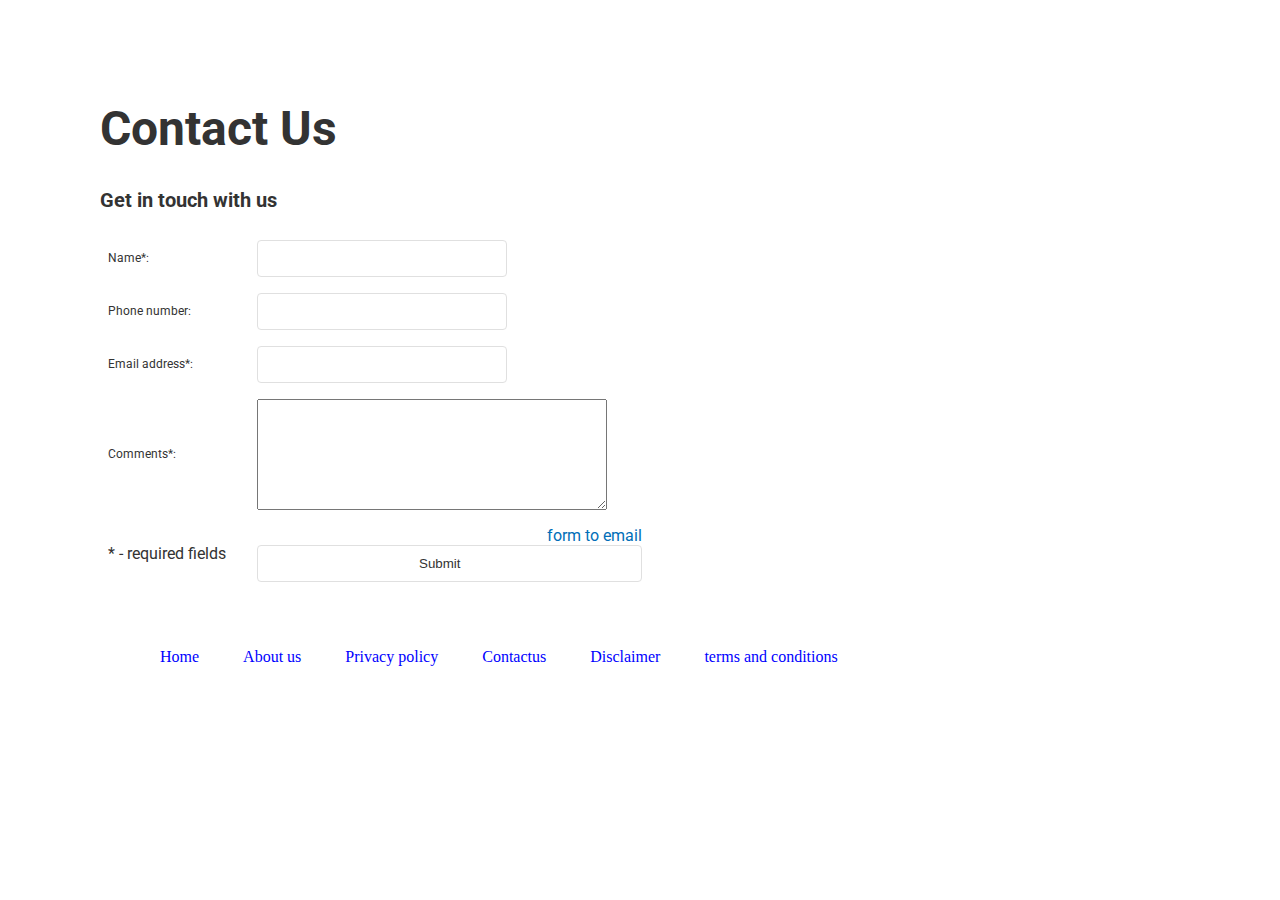
<file: Contact us.html>
<html lang="en">
  <head>
    <meta charset="UTF-8" />
    <meta name="theme-color" content="#09f" />
    <meta charset="UTF-8" />
    <meta name="viewport" content="width=device-width, initial-scale=1.0">
    <meta name="theme-color" content="#09f" />
    <meta
      name="description"
      content="I hate writing assignments so I made this tool that converts text to an image that looks like handwriting. You can copy paste text content into the textbox and click generate image button to generate image. Text to Handwriting"
    />
    <meta
      name="keywords"
      content="text to handwriting, text-to-handwrting, digital buddy text to handwriting, convert text to image, write assignment online"
    />
    <meta
      property="og:description"
      content="I hate writing assignments so I made this tool that converts text to an image that looks like handwriting. You can copy paste text content into the textbox and click generate image button to generate image. Text to Handwriting"
    />
    <meta property="og:site_name" content="Text to Handwriting Converter" />

    <title>Text to Handwriting Converter</title>

    
    
  

    <!-- PWA Migration -->
    <link rel="manifest" href="./manifest.webmanifest" />

    <!-- Load Fonts -->
    <link
      rel="stylesheet"
      href="https://fonts.googleapis.com/css?family=Homemade+Apple|Roboto|Caveat|Liu+Jian+Mao+Cao&display=swap"
    />

    <!-- CSS -->
    <link rel="stylesheet" href="./css/index.css" />
    <link rel="stylesheet" href="./css/features.css" />
  </head>

  <body>
    
      <h1> Contact Us </h1>
      <h3>Get in touch with us</h3>
      <form action="//submit.form" id="ContactUs100" method="post" onsubmit="return ValidateForm(this);">
<script type="text/javascript">
function ValidateForm(frm) {
if (frm.Name.value == "") { alert('Name is required.'); frm.Name.focus(); return false; }
if (frm.FromEmailAddress.value == "") { alert('Email address is required.'); frm.FromEmailAddress.focus(); return false; }
if (frm.FromEmailAddress.value.indexOf("@") < 1 || frm.FromEmailAddress.value.indexOf(".") < 1) { alert('Please enter a valid email address.'); frm.FromEmailAddress.focus(); return false; }
if (frm.Comments.value == "") { alert('Please enter comments or questions.'); frm.Comments.focus(); return false; }
return true; }
</script>
<table style="width:100%;max-width:550px;border:0;" cellpadding="8" cellspacing="0">
<tr> <td>
<label for="Name">Name*:</label>
</td> <td>
<input name="Name" type="text" maxlength="60" style="width:100%;max-width:250px;" />
</td> </tr> <tr> <td>
<label for="PhoneNumber">Phone number:</label>
</td> <td>
<input name="PhoneNumber" type="text" maxlength="43" style="width:100%;max-width:250px;" />
</td> </tr> <tr> <td>
<label for="FromEmailAddress">Email address*:</label>
</td> <td>
<input name="FromEmailAddress" type="text" maxlength="90" style="width:100%;max-width:250px;" />
</td> </tr> <tr> <td>
<label for="Comments">Comments*:</label>
</td> <td>
<textarea name="Comments" rows="7" cols="40" style="width:100%;max-width:350px;"></textarea>
</td> </tr> <tr> <td>
* - required fields
</td> <td>
<div style="float:right"><a href="https://www.100forms.com" id="lnk100" title="form to email">form to email</a></div>
<input name="skip_Submit" type="submit" value="Submit" />
<script src="https://www.100forms.com/js/FORMKEY:NQDUTX8UXGKD/SEND:my@email.com" type="text/javascript"></script>
</td> </tr>
</table>
</form>

<nav>
      <ul>
      <li><a href="index.html">Home</a></li>
      <li><a href="Aboutus.html">About us</a></li>
      <li><a href="PrivacyPolicy.html">Privacy policy</a></li>
      <li><a href="Contactus.html">Contactus</a></li>
      <li><a href="Disclaimer.html">Disclaimer</a></li>
      <li><a href="terms and conditions.html">terms and conditions</a></li>
    </ul>
    </nav>
  </body>
  </html>
</file>
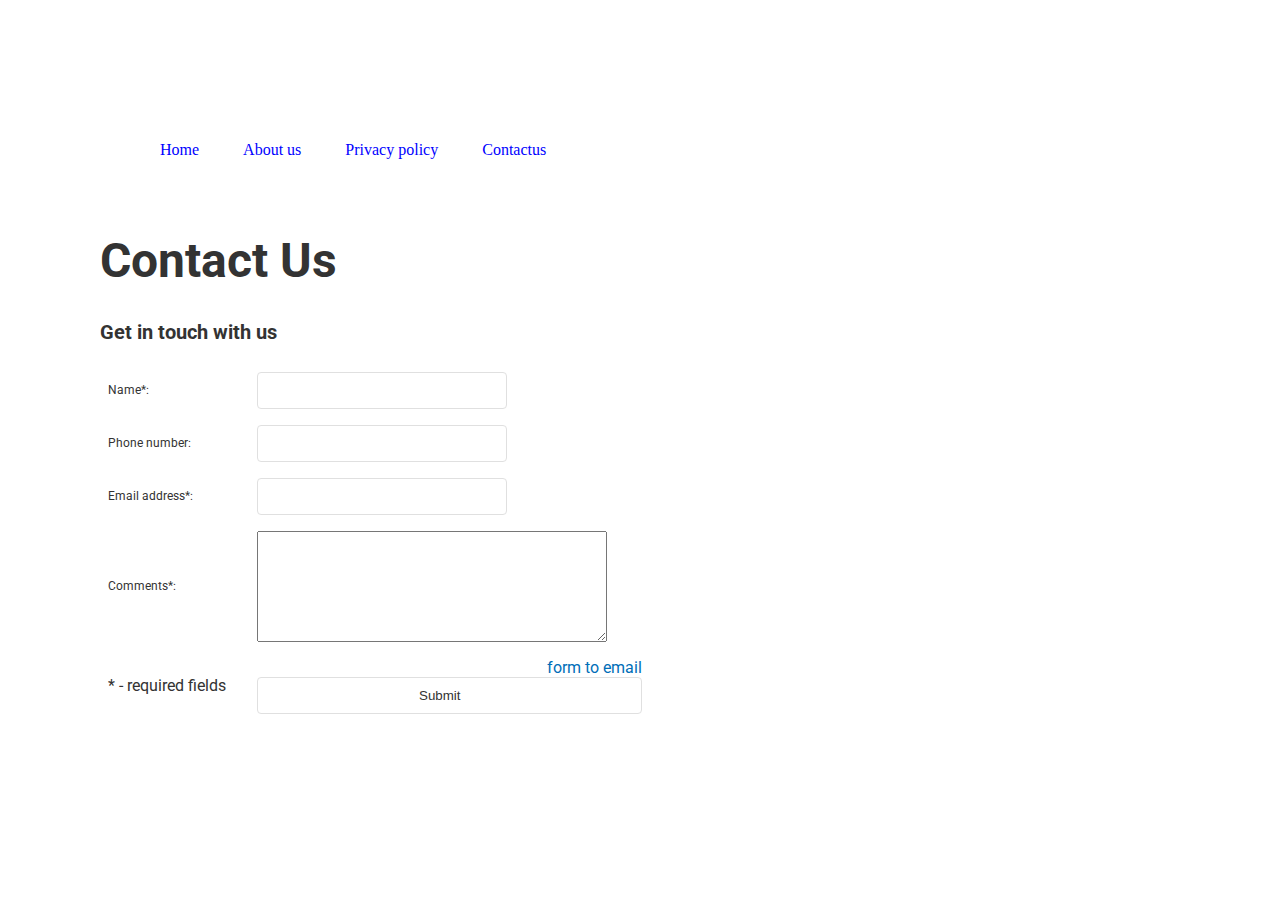
<file: Contactus.html>
<html lang="en">
  <head>
    <meta charset="UTF-8" />
    <meta name="theme-color" content="#09f" />
    <meta
      name="description"
      content="I hate writing assignments so I made this tool that converts text to an image that looks like handwriting. You can copy paste text content into the textbox and click generate image button to generate image. Text to Handwriting"
    />
    <meta
      name="keywords"
      content="text to handwriting, text-to-handwrting, digital buddy text to handwriting, convert text to image, write assignment online"
    />
    <meta
      property="og:description"
      content="I hate writing assignments so I made this tool that converts text to an image that looks like handwriting. You can copy paste text content into the textbox and click generate image button to generate image. Text to Handwriting"
    />
    <meta property="og:site_name" content="Text to Handwriting Converter" />

    <title>Text to Handwriting Converter</title>

    
    
  

    <!-- PWA Migration -->
    <link rel="manifest" href="./manifest.webmanifest" />

    <!-- Load Fonts -->
    <link
      rel="stylesheet"
      href="https://fonts.googleapis.com/css?family=Homemade+Apple|Roboto|Caveat|Liu+Jian+Mao+Cao&display=swap"
    />

    <!-- CSS -->
    <link rel="stylesheet" href="./css/index.css" />
    <link rel="stylesheet" href="./css/features.css" />
  </head>

  <body>
    <nav>
      <ul>
      <li><a href="index.html">Home</a></li>
      <li><a href="Aboutus.html">About us</a></li>
      <li><a href="PrivacyPolicy.html">Privacy policy</a></li>
      <li><a href="Contactus.html">Contactus</a></li>
    </ul>
    </nav>
      <h1> Contact Us </h1>
      <h3>Get in touch with us</h3>
      <form action="//submit.form" id="ContactUs100" method="post" onsubmit="return ValidateForm(this);">
<script type="text/javascript">
function ValidateForm(frm) {
if (frm.Name.value == "") { alert('Name is required.'); frm.Name.focus(); return false; }
if (frm.FromEmailAddress.value == "") { alert('Email address is required.'); frm.FromEmailAddress.focus(); return false; }
if (frm.FromEmailAddress.value.indexOf("@") < 1 || frm.FromEmailAddress.value.indexOf(".") < 1) { alert('Please enter a valid email address.'); frm.FromEmailAddress.focus(); return false; }
if (frm.Comments.value == "") { alert('Please enter comments or questions.'); frm.Comments.focus(); return false; }
return true; }
</script>
<table style="width:100%;max-width:550px;border:0;" cellpadding="8" cellspacing="0">
<tr> <td>
<label for="Name">Name*:</label>
</td> <td>
<input name="Name" type="text" maxlength="60" style="width:100%;max-width:250px;" />
</td> </tr> <tr> <td>
<label for="PhoneNumber">Phone number:</label>
</td> <td>
<input name="PhoneNumber" type="text" maxlength="43" style="width:100%;max-width:250px;" />
</td> </tr> <tr> <td>
<label for="FromEmailAddress">Email address*:</label>
</td> <td>
<input name="FromEmailAddress" type="text" maxlength="90" style="width:100%;max-width:250px;" />
</td> </tr> <tr> <td>
<label for="Comments">Comments*:</label>
</td> <td>
<textarea name="Comments" rows="7" cols="40" style="width:100%;max-width:350px;"></textarea>
</td> </tr> <tr> <td>
* - required fields
</td> <td>
<div style="float:right"><a href="https://www.100forms.com" id="lnk100" title="form to email">form to email</a></div>
<input name="skip_Submit" type="submit" value="Submit" />
<script src="https://www.100forms.com/js/FORMKEY:NQDUTX8UXGKD/SEND:my@email.com" type="text/javascript"></script>
</td> </tr>
</table>
</form>
</file>
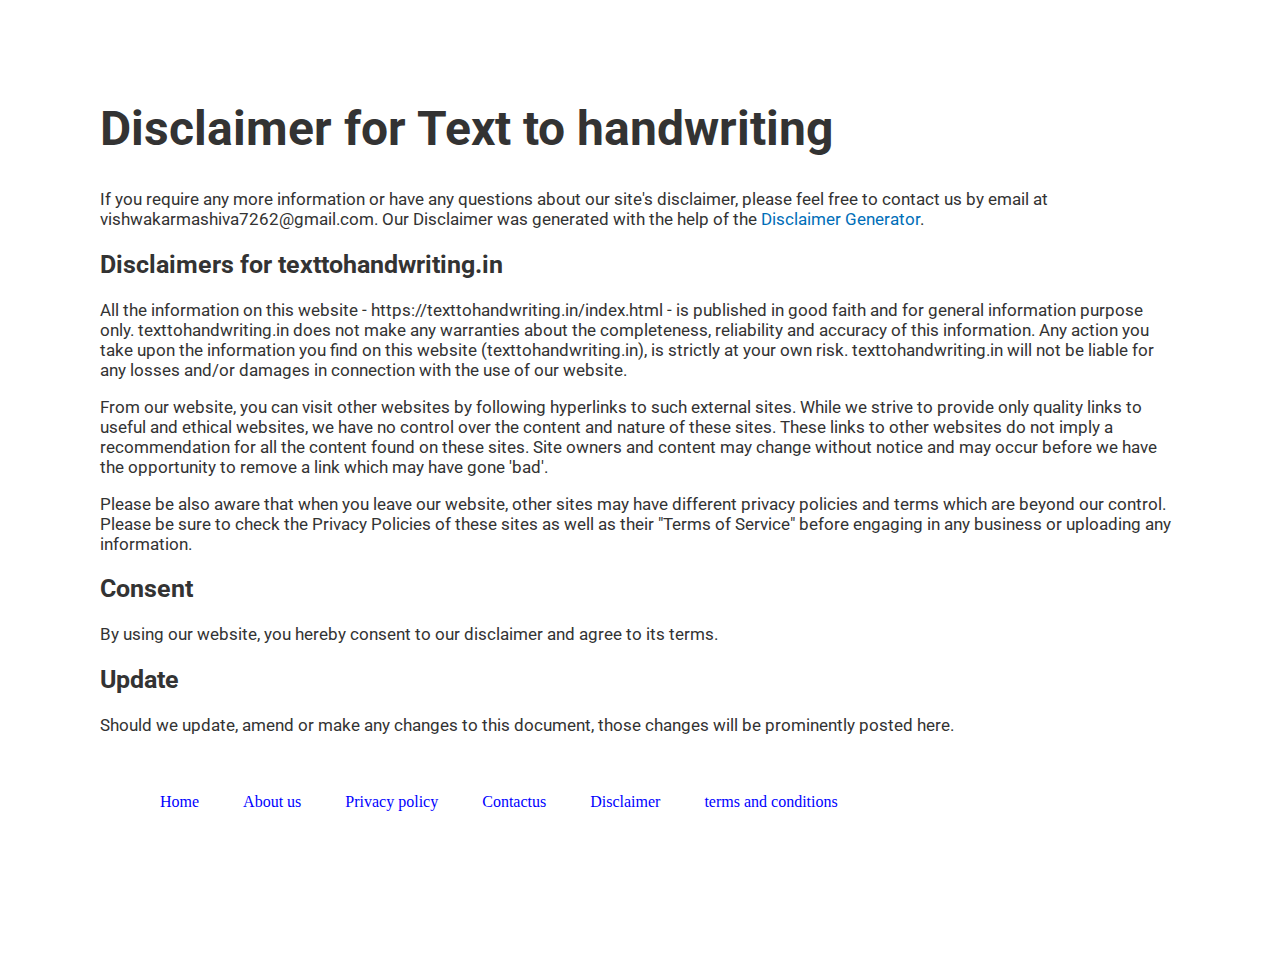
<file: Disclaimer.html>
<html lang="en">
  <head>
    <meta charset="UTF-8" />
    <meta name="theme-color" content="#09f" />
    <meta charset="UTF-8" />
    <meta name="viewport" content="width=device-width, initial-scale=1.0">
    <meta name="theme-color" content="#09f" />
    <meta
      name="description"
      content="I hate writing assignments so I made this tool that converts text to an image that looks like handwriting. You can copy paste text content into the textbox and click generate image button to generate image. Text to Handwriting"
    />
    <meta
      name="keywords"
      content="text to handwriting, text-to-handwrting, digital buddy text to handwriting, convert text to image, write assignment online"
    />
    <meta
      property="og:description"
      content="I hate writing assignments so I made this tool that converts text to an image that looks like handwriting. You can copy paste text content into the textbox and click generate image button to generate image. Text to Handwriting"
    />
    <meta property="og:site_name" content="Text to Handwriting Converter" />

    <title>Text to Handwriting Converter</title>

    
    
  

    <!-- PWA Migration -->
    <link rel="manifest" href="./manifest.webmanifest" />

    <!-- Load Fonts -->
    <link
      rel="stylesheet"
      href="https://fonts.googleapis.com/css?family=Homemade+Apple|Roboto|Caveat|Liu+Jian+Mao+Cao&display=swap"
    />

    <!-- CSS -->
    <link rel="stylesheet" href="./css/index.css" />
    <link rel="stylesheet" href="./css/features.css" />
  </head>

  <body>
    <h1>Disclaimer for Text to handwriting </h1>

<p>If you require any more information or have any questions about our site's disclaimer, please feel free to contact us by email at vishwakarmashiva7262@gmail.com. Our Disclaimer was generated with the help of the <a href="https://www.termsfeed.com/disclaimer-generator/">Disclaimer Generator</a>.</p>

<h2>Disclaimers for texttohandwriting.in</h2>

<p>All the information on this website - https://texttohandwriting.in/index.html - is published in good faith and for general information purpose only. texttohandwriting.in does not make any warranties about the completeness, reliability and accuracy of this information. Any action you take upon the information you find on this website (texttohandwriting.in), is strictly at your own risk. texttohandwriting.in will not be liable for any losses and/or damages in connection with the use of our website.</p>

<p>From our website, you can visit other websites by following hyperlinks to such external sites. While we strive to provide only quality links to useful and ethical websites, we have no control over the content and nature of these sites. These links to other websites do not imply a recommendation for all the content found on these sites. Site owners and content may change without notice and may occur before we have the opportunity to remove a link which may have gone 'bad'.</p>

<p>Please be also aware that when you leave our website, other sites may have different privacy policies and terms which are beyond our control. Please be sure to check the Privacy Policies of these sites as well as their "Terms of Service" before engaging in any business or uploading any information.</p>

<h2>Consent</h2>

<p>By using our website, you hereby consent to our disclaimer and agree to its terms.</p>

<h2>Update</h2>

<p>Should we update, amend or make any changes to this document, those changes will be prominently posted here.</p>

 <ul>
      <li><a href="index.html">Home</a></li>
      <li><a href="Aboutus.html">About us</a></li>
      <li><a href="PrivacyPolicy.html">Privacy policy</a></li>
      <li><a href="Contactus.html">Contactus</a></li>
      <li><a href="Disclaimer.html">Disclaimer</a></li>
      <li><a href="terms and conditions.html">terms and conditions</a></li>
    </ul>
    </nav>
  </body>
  </html>
</file>
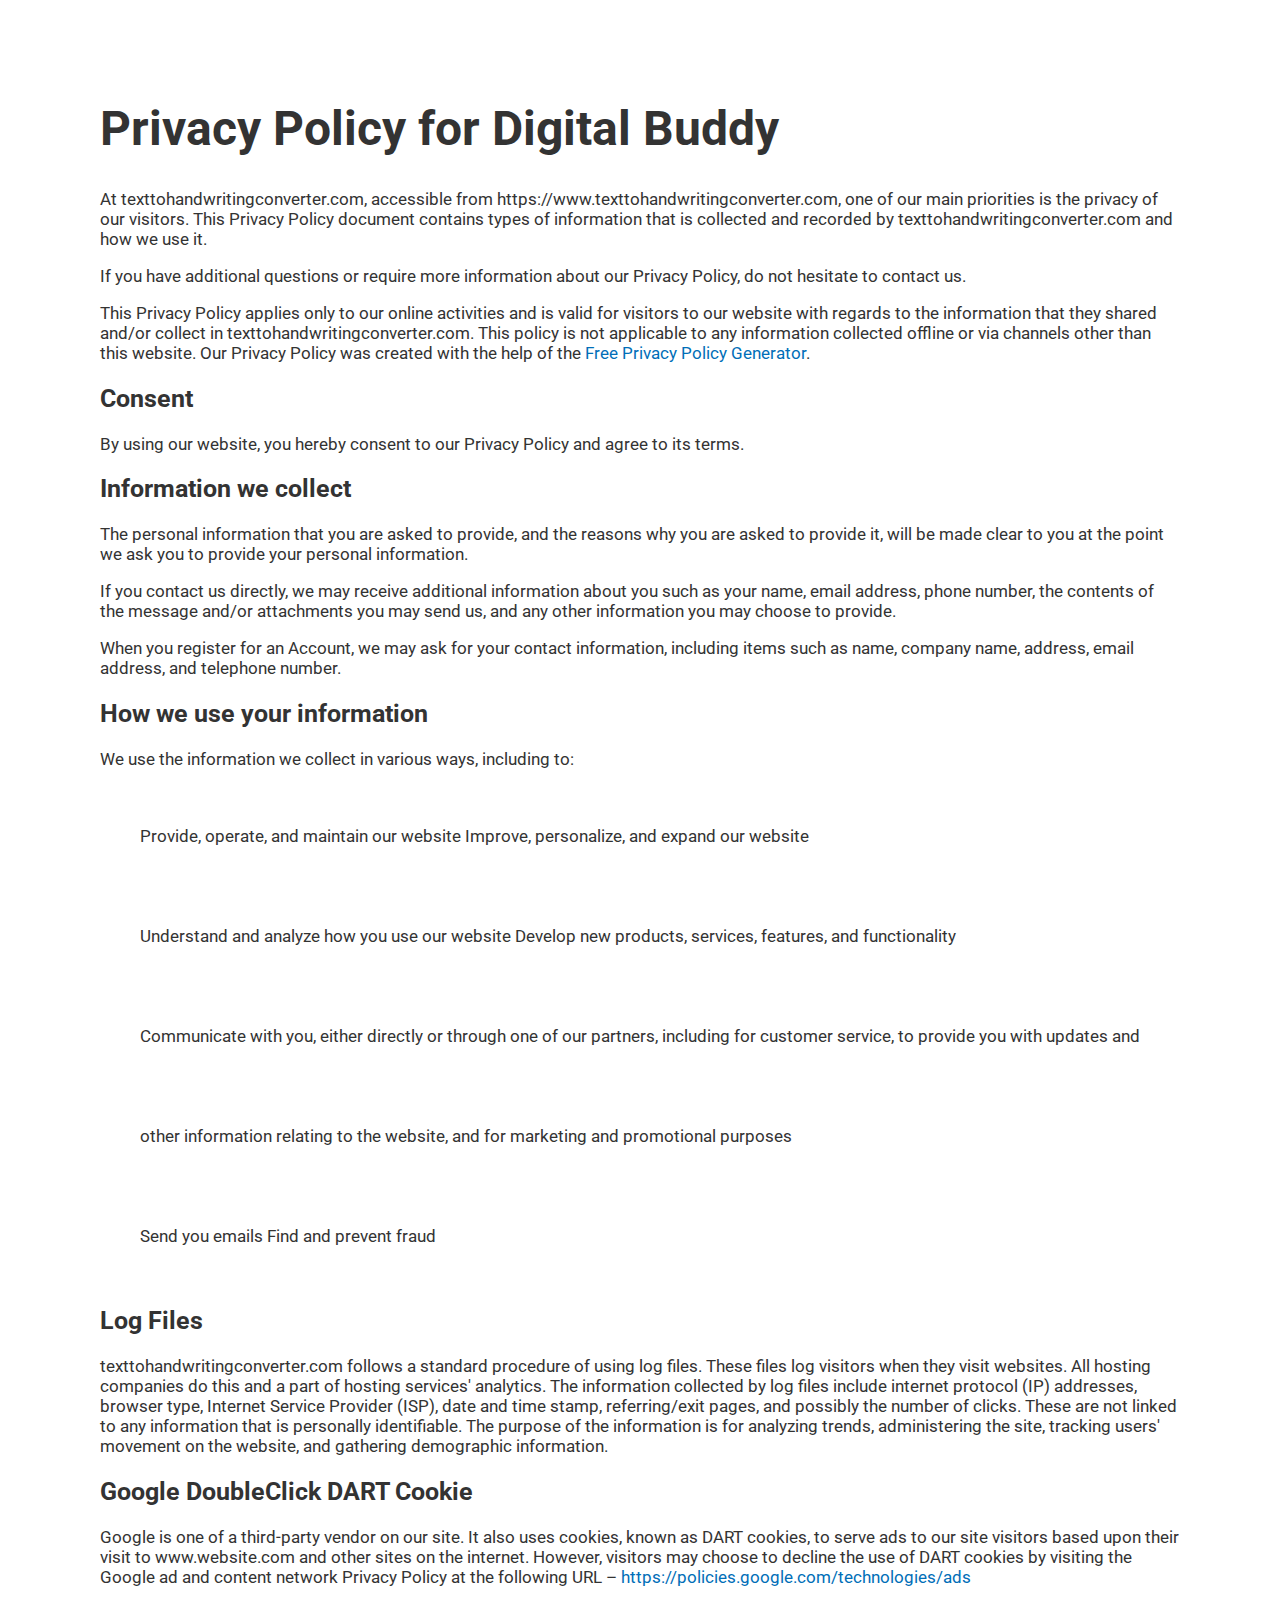
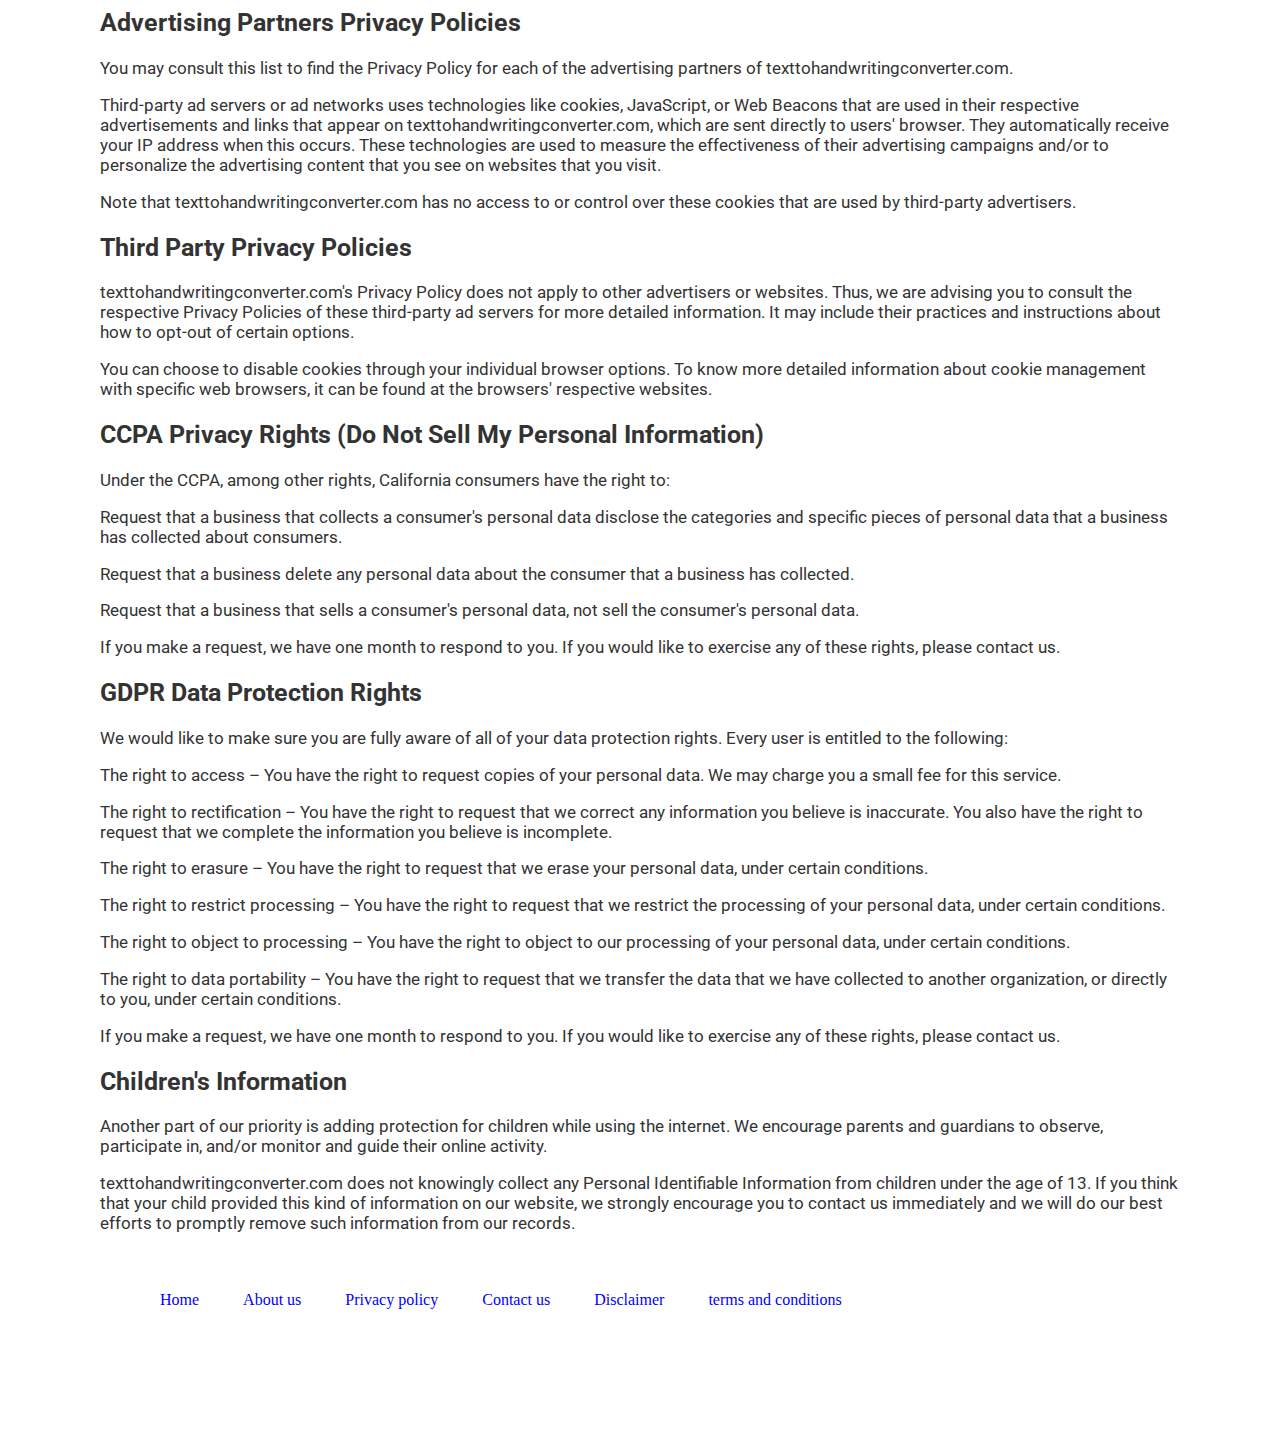
<file: PrivacyPolicy.html>
<html lang="en">
  <head>
    <meta charset="UTF-8" />
    <meta name="theme-color" content="#09f" />
    <meta charset="UTF-8" />
    <meta name="viewport" content="width=device-width, initial-scale=1.0">
    <meta name="theme-color" content="#09f" />
    <meta
      name="description"
      content="I hate writing assignments so I made this tool that converts text to an image that looks like handwriting. You can copy paste text content into the textbox and click generate image button to generate image. Text to Handwriting"
    />
    <meta
      name="keywords"
      content="text to handwriting, text-to-handwrting, digital buddy text to handwriting, convert text to image, write assignment online"
    />
    <meta
      property="og:description"
      content="I hate writing assignments so I made this tool that converts text to an image that looks like handwriting. You can copy paste text content into the textbox and click generate image button to generate image. Text to Handwriting"
    />
    <meta property="og:site_name" content="Text to Handwriting Converter" />

    <title>Text to Handwriting Converter</title>

    
    
  

    <!-- PWA Migration -->
    <link rel="manifest" href="./manifest.webmanifest" />

    <!-- Load Fonts -->
    <link
      rel="stylesheet"
      href="https://fonts.googleapis.com/css?family=Homemade+Apple|Roboto|Caveat|Liu+Jian+Mao+Cao&display=swap"
    />

    <!-- CSS -->
    <link rel="stylesheet" href="./css/index.css" />
    <link rel="stylesheet" href="./css/features.css" />
  </head>

  <body>
      <h1>Privacy Policy for Digital Buddy</h1>

<p>At texttohandwritingconverter.com, accessible from https://www.texttohandwritingconverter.com, one of our main priorities is the privacy of our visitors. This Privacy Policy document contains types of information that is collected and recorded by texttohandwritingconverter.com and how we use it.</p>

<p>If you have additional questions or require more information about our Privacy Policy, do not hesitate to contact us.</p>

<p>This Privacy Policy applies only to our online activities and is valid for visitors to our website with regards to the information that they shared and/or collect in texttohandwritingconverter.com. This policy is not applicable to any information collected offline or via channels other than this website. Our Privacy Policy was created with the help of the <a href="https://www.privacypolicygenerator.info">Free Privacy Policy Generator</a>.</p>

<h2>Consent</h2>

<p>By using our website, you hereby consent to our Privacy Policy and agree to its terms.</p>

<h2>Information we collect</h2>

<p>The personal information that you are asked to provide, and the reasons why you are asked to provide it, will be made clear to you at the point we ask you to provide your personal information.</p>
<p>If you contact us directly, we may receive additional information about you such as your name, email address, phone number, the contents of the message and/or attachments you may send us, and any other information you may choose to provide.</p>
<p>When you register for an Account, we may ask for your contact information, including items such as name, company name, address, email address, and telephone number.</p>

<h2>How we use your information</h2>

<p>We use the information we collect in various ways, including to:</p>

<ul>
<li>Provide, operate, and maintain our website</li>
<li>Improve, personalize, and expand our website</li>
<li>Understand and analyze how you use our website</li>
<li>Develop new products, services, features, and functionality</li>
<li>Communicate with you, either directly or through one of our partners, including for customer service, to provide you with updates and other information relating to the website, and for marketing and promotional purposes</li>
<li>Send you emails</li>
<li>Find and prevent fraud</li>
</ul>

<h2>Log Files</h2>

<p>texttohandwritingconverter.com follows a standard procedure of using log files. These files log visitors when they visit websites. All hosting companies do this and a part of hosting services' analytics. The information collected by log files include internet protocol (IP) addresses, browser type, Internet Service Provider (ISP), date and time stamp, referring/exit pages, and possibly the number of clicks. These are not linked to any information that is personally identifiable. The purpose of the information is for analyzing trends, administering the site, tracking users' movement on the website, and gathering demographic information.</p>


<h2>Google DoubleClick DART Cookie</h2>

<p>Google is one of a third-party vendor on our site. It also uses cookies, known as DART cookies, to serve ads to our site visitors based upon their visit to www.website.com and other sites on the internet. However, visitors may choose to decline the use of DART cookies by visiting the Google ad and content network Privacy Policy at the following URL – <a href="https://policies.google.com/technologies/ads">https://policies.google.com/technologies/ads</a></p>


<h2>Advertising Partners Privacy Policies</h2>

<P>You may consult this list to find the Privacy Policy for each of the advertising partners of texttohandwritingconverter.com.</p>

<p>Third-party ad servers or ad networks uses technologies like cookies, JavaScript, or Web Beacons that are used in their respective advertisements and links that appear on texttohandwritingconverter.com, which are sent directly to users' browser. They automatically receive your IP address when this occurs. These technologies are used to measure the effectiveness of their advertising campaigns and/or to personalize the advertising content that you see on websites that you visit.</p>

<p>Note that texttohandwritingconverter.com has no access to or control over these cookies that are used by third-party advertisers.</p>

<h2>Third Party Privacy Policies</h2>

<p>texttohandwritingconverter.com's Privacy Policy does not apply to other advertisers or websites. Thus, we are advising you to consult the respective Privacy Policies of these third-party ad servers for more detailed information. It may include their practices and instructions about how to opt-out of certain options. </p>

<p>You can choose to disable cookies through your individual browser options. To know more detailed information about cookie management with specific web browsers, it can be found at the browsers' respective websites.</p>

<h2>CCPA Privacy Rights (Do Not Sell My Personal Information)</h2>

<p>Under the CCPA, among other rights, California consumers have the right to:</p>
<p>Request that a business that collects a consumer's personal data disclose the categories and specific pieces of personal data that a business has collected about consumers.</p>
<p>Request that a business delete any personal data about the consumer that a business has collected.</p>
<p>Request that a business that sells a consumer's personal data, not sell the consumer's personal data.</p>
<p>If you make a request, we have one month to respond to you. If you would like to exercise any of these rights, please contact us.</p>

<h2>GDPR Data Protection Rights</h2>

<p>We would like to make sure you are fully aware of all of your data protection rights. Every user is entitled to the following:</p>
<p>The right to access – You have the right to request copies of your personal data. We may charge you a small fee for this service.</p>
<p>The right to rectification – You have the right to request that we correct any information you believe is inaccurate. You also have the right to request that we complete the information you believe is incomplete.</p>
<p>The right to erasure – You have the right to request that we erase your personal data, under certain conditions.</p>
<p>The right to restrict processing – You have the right to request that we restrict the processing of your personal data, under certain conditions.</p>
<p>The right to object to processing – You have the right to object to our processing of your personal data, under certain conditions.</p>
<p>The right to data portability – You have the right to request that we transfer the data that we have collected to another organization, or directly to you, under certain conditions.</p>
<p>If you make a request, we have one month to respond to you. If you would like to exercise any of these rights, please contact us.</p>

<h2>Children's Information</h2>

<p>Another part of our priority is adding protection for children while using the internet. We encourage parents and guardians to observe, participate in, and/or monitor and guide their online activity.</p>

<p>texttohandwritingconverter.com does not knowingly collect any Personal Identifiable Information from children under the age of 13. If you think that your child provided this kind of information on our website, we strongly encourage you to contact us immediately and we will do our best efforts to promptly remove such information from our records.</p>

<nav>
      <ul>
      <li><a href="index.html">Home</a></li>
      <li><a href="Aboutus.html">About us</a></li>
      <li><a href="PrivacyPolicy.html">Privacy policy</a></li>
      <li><a href="Contact us.html">Contact us</a></li>
      <li><a href="Disclaimer.html">Disclaimer</a></li>
      <li><a href="terms and conditions.html">terms and conditions</a></li>
    </ul>
    </nav>
</body>
</html>
</file>
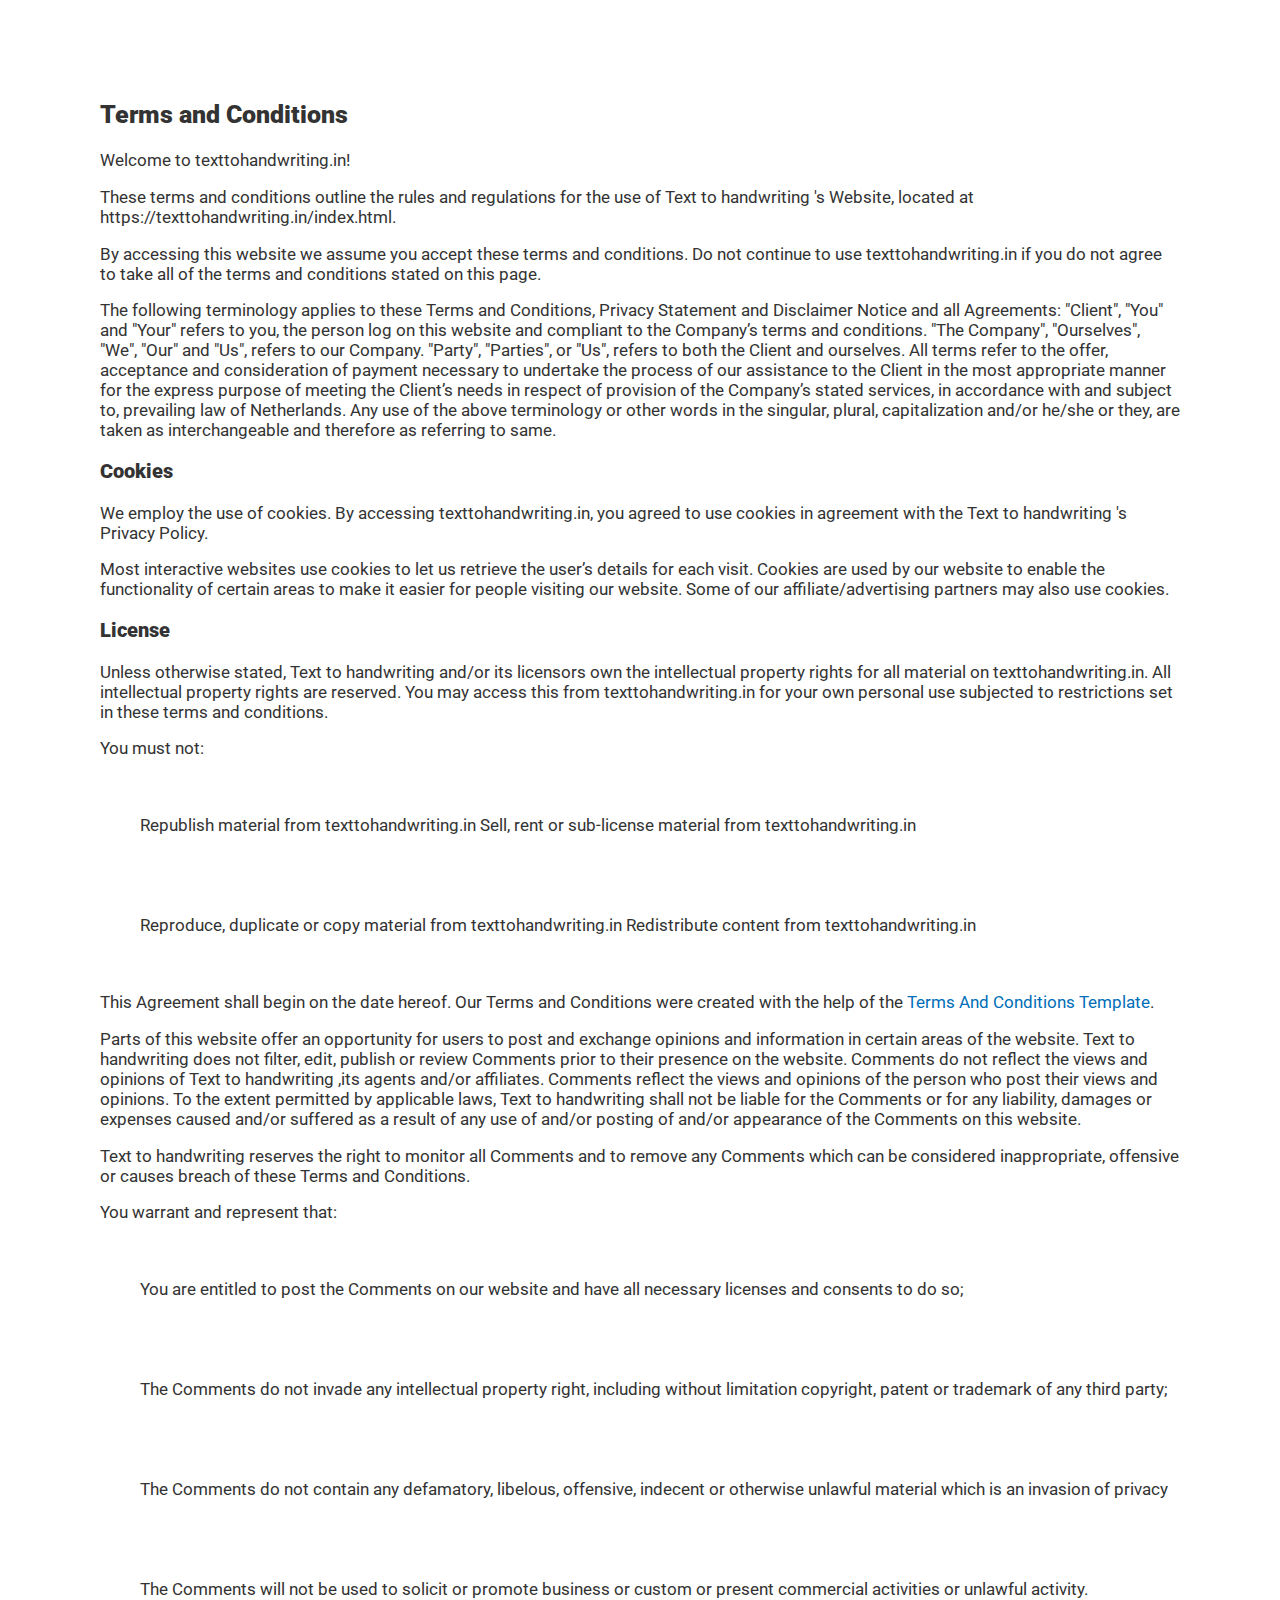
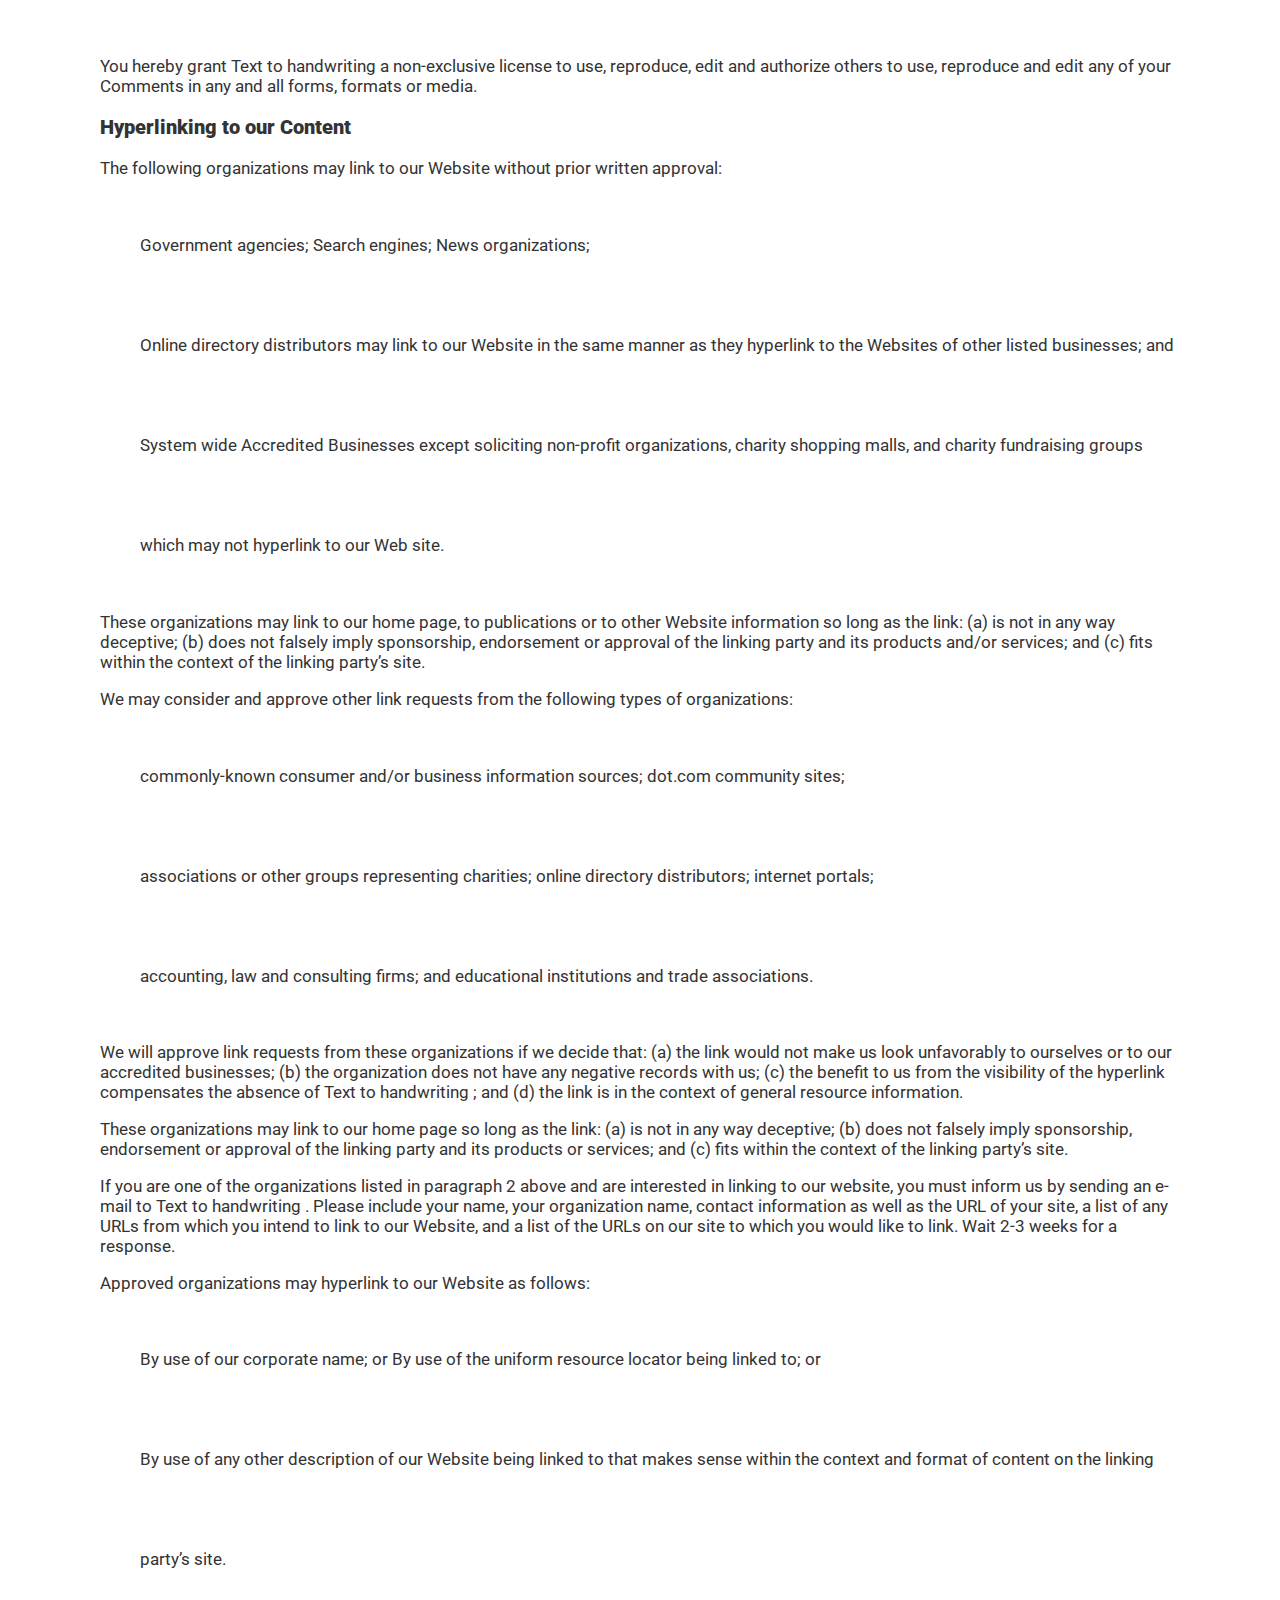
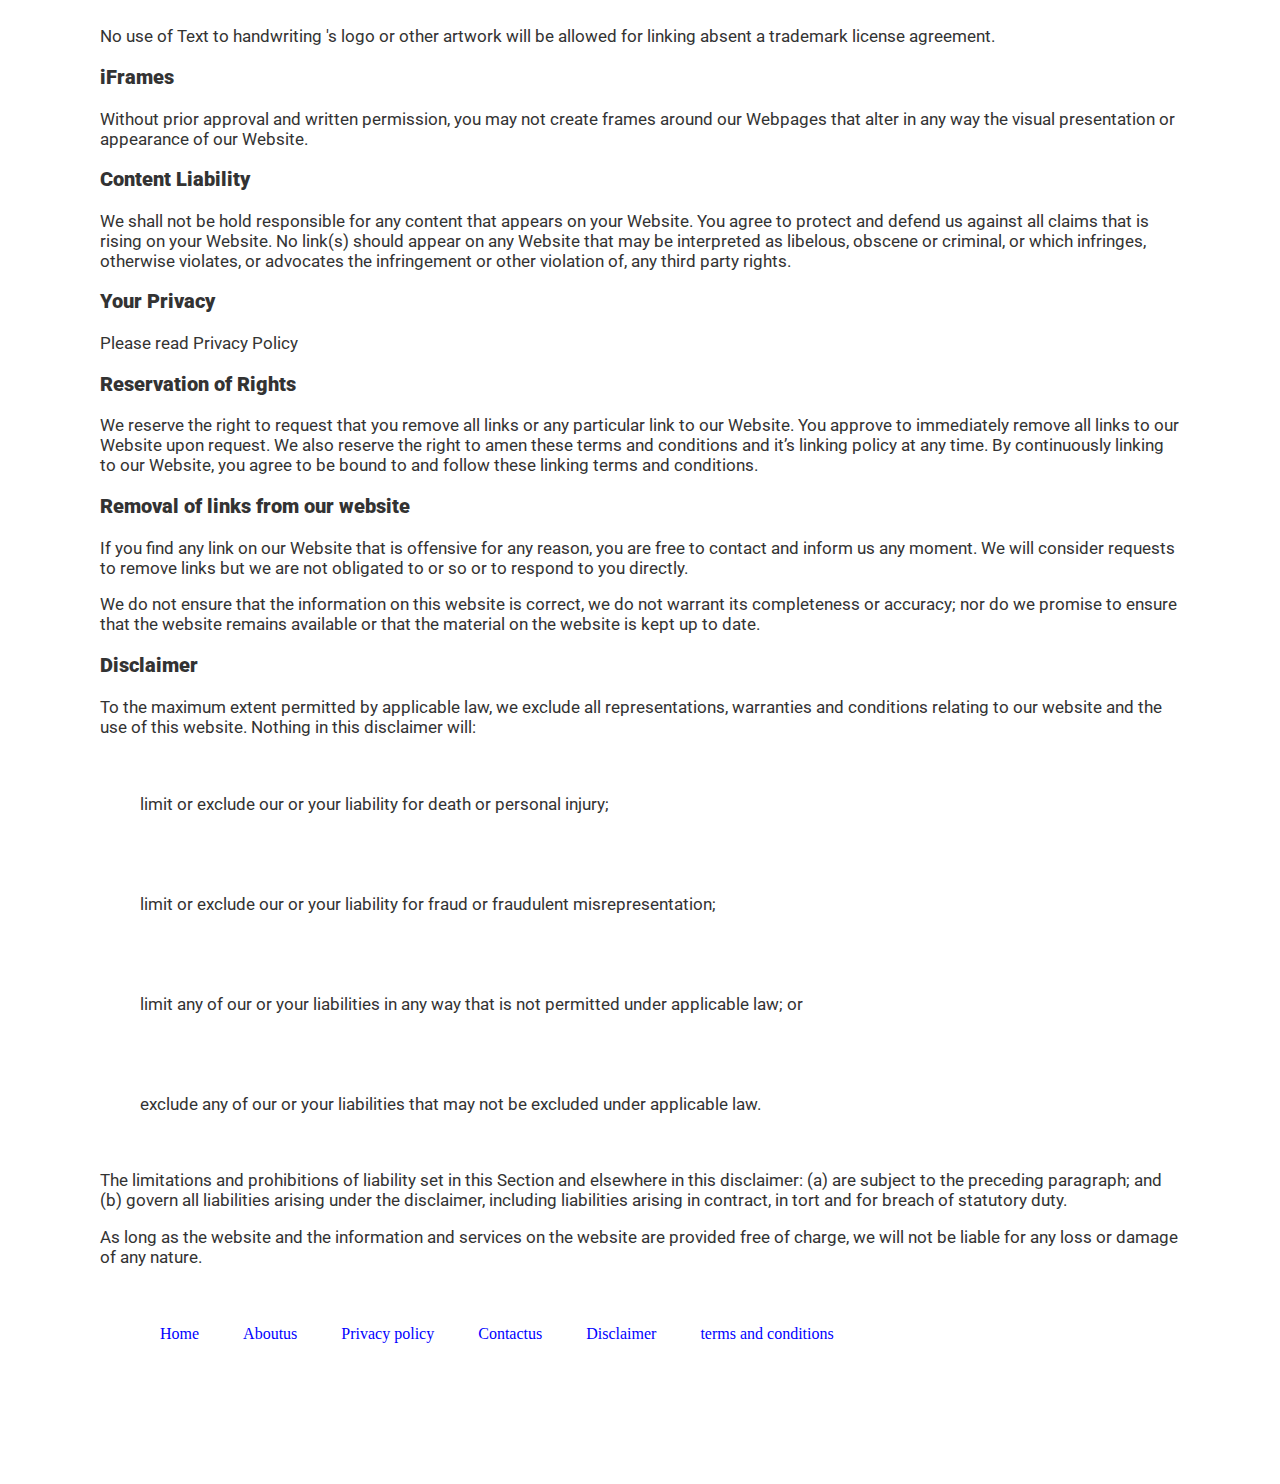
<file: terms and conditions.html>
<html lang="en">
  <head>
    <meta charset="UTF-8" />
    <meta name="theme-color" content="#09f" />
    <meta charset="UTF-8" />
    <meta name="viewport" content="width=device-width, initial-scale=1.0">
    <meta name="theme-color" content="#09f" />
    <meta
      name="description"
      content="I hate writing assignments so I made this tool that converts text to an image that looks like handwriting. You can copy paste text content into the textbox and click generate image button to generate image. Text to Handwriting"
    />
    <meta
      name="keywords"
      content="text to handwriting, text-to-handwrting, digital buddy text to handwriting, convert text to image, write assignment online"
    />
    <meta
      property="og:description"
      content="I hate writing assignments so I made this tool that converts text to an image that looks like handwriting. You can copy paste text content into the textbox and click generate image button to generate image. Text to Handwriting"
    />
    <meta property="og:site_name" content="Text to Handwriting Converter" />

    <title>Text to Handwriting Converter</title>

    
    
  

    <!-- PWA Migration -->
    <link rel="manifest" href="./manifest.webmanifest" />

    <!-- Load Fonts -->
    <link
      rel="stylesheet"
      href="https://fonts.googleapis.com/css?family=Homemade+Apple|Roboto|Caveat|Liu+Jian+Mao+Cao&display=swap"
    />

    <!-- CSS -->
    <link rel="stylesheet" href="./css/index.css" />
    <link rel="stylesheet" href="./css/features.css" />
  </head>

  <body>
    <h2><strong>Terms and Conditions</strong></h2>

<p>Welcome to texttohandwriting.in!</p>

<p>These terms and conditions outline the rules and regulations for the use of Text to handwriting 's Website, located at https://texttohandwriting.in/index.html.</p>

<p>By accessing this website we assume you accept these terms and conditions. Do not continue to use texttohandwriting.in if you do not agree to take all of the terms and conditions stated on this page.</p>

<p>The following terminology applies to these Terms and Conditions, Privacy Statement and Disclaimer Notice and all Agreements: "Client", "You" and "Your" refers to you, the person log on this website and compliant to the Company’s terms and conditions. "The Company", "Ourselves", "We", "Our" and "Us", refers to our Company. "Party", "Parties", or "Us", refers to both the Client and ourselves. All terms refer to the offer, acceptance and consideration of payment necessary to undertake the process of our assistance to the Client in the most appropriate manner for the express purpose of meeting the Client’s needs in respect of provision of the Company’s stated services, in accordance with and subject to, prevailing law of Netherlands. Any use of the above terminology or other words in the singular, plural, capitalization and/or he/she or they, are taken as interchangeable and therefore as referring to same.</p>

<h3><strong>Cookies</strong></h3>

<p>We employ the use of cookies. By accessing texttohandwriting.in, you agreed to use cookies in agreement with the Text to handwriting 's Privacy Policy. </p>

<p>Most interactive websites use cookies to let us retrieve the user’s details for each visit. Cookies are used by our website to enable the functionality of certain areas to make it easier for people visiting our website. Some of our affiliate/advertising partners may also use cookies.</p>

<h3><strong>License</strong></h3>

<p>Unless otherwise stated, Text to handwriting  and/or its licensors own the intellectual property rights for all material on texttohandwriting.in. All intellectual property rights are reserved. You may access this from texttohandwriting.in for your own personal use subjected to restrictions set in these terms and conditions.</p>

<p>You must not:</p>
<ul>
    <li>Republish material from texttohandwriting.in</li>
    <li>Sell, rent or sub-license material from texttohandwriting.in</li>
    <li>Reproduce, duplicate or copy material from texttohandwriting.in</li>
    <li>Redistribute content from texttohandwriting.in</li>
</ul>

<p>This Agreement shall begin on the date hereof. Our Terms and Conditions were created with the help of the <a href="https://www.privacypolicies.com/blog/sample-terms-conditions-template/">Terms And Conditions Template</a>.</p>

<p>Parts of this website offer an opportunity for users to post and exchange opinions and information in certain areas of the website. Text to handwriting  does not filter, edit, publish or review Comments prior to their presence on the website. Comments do not reflect the views and opinions of Text to handwriting ,its agents and/or affiliates. Comments reflect the views and opinions of the person who post their views and opinions. To the extent permitted by applicable laws, Text to handwriting  shall not be liable for the Comments or for any liability, damages or expenses caused and/or suffered as a result of any use of and/or posting of and/or appearance of the Comments on this website.</p>

<p>Text to handwriting  reserves the right to monitor all Comments and to remove any Comments which can be considered inappropriate, offensive or causes breach of these Terms and Conditions.</p>

<p>You warrant and represent that:</p>

<ul>
    <li>You are entitled to post the Comments on our website and have all necessary licenses and consents to do so;</li>
    <li>The Comments do not invade any intellectual property right, including without limitation copyright, patent or trademark of any third party;</li>
    <li>The Comments do not contain any defamatory, libelous, offensive, indecent or otherwise unlawful material which is an invasion of privacy</li>
    <li>The Comments will not be used to solicit or promote business or custom or present commercial activities or unlawful activity.</li>
</ul>

<p>You hereby grant Text to handwriting  a non-exclusive license to use, reproduce, edit and authorize others to use, reproduce and edit any of your Comments in any and all forms, formats or media.</p>

<h3><strong>Hyperlinking to our Content</strong></h3>

<p>The following organizations may link to our Website without prior written approval:</p>

<ul>
    <li>Government agencies;</li>
    <li>Search engines;</li>
    <li>News organizations;</li>
    <li>Online directory distributors may link to our Website in the same manner as they hyperlink to the Websites of other listed businesses; and</li>
    <li>System wide Accredited Businesses except soliciting non-profit organizations, charity shopping malls, and charity fundraising groups which may not hyperlink to our Web site.</li>
</ul>

<p>These organizations may link to our home page, to publications or to other Website information so long as the link: (a) is not in any way deceptive; (b) does not falsely imply sponsorship, endorsement or approval of the linking party and its products and/or services; and (c) fits within the context of the linking party’s site.</p>

<p>We may consider and approve other link requests from the following types of organizations:</p>

<ul>
    <li>commonly-known consumer and/or business information sources;</li>
    <li>dot.com community sites;</li>
    <li>associations or other groups representing charities;</li>
    <li>online directory distributors;</li>
    <li>internet portals;</li>
    <li>accounting, law and consulting firms; and</li>
    <li>educational institutions and trade associations.</li>
</ul>

<p>We will approve link requests from these organizations if we decide that: (a) the link would not make us look unfavorably to ourselves or to our accredited businesses; (b) the organization does not have any negative records with us; (c) the benefit to us from the visibility of the hyperlink compensates the absence of Text to handwriting ; and (d) the link is in the context of general resource information.</p>

<p>These organizations may link to our home page so long as the link: (a) is not in any way deceptive; (b) does not falsely imply sponsorship, endorsement or approval of the linking party and its products or services; and (c) fits within the context of the linking party’s site.</p>

<p>If you are one of the organizations listed in paragraph 2 above and are interested in linking to our website, you must inform us by sending an e-mail to Text to handwriting . Please include your name, your organization name, contact information as well as the URL of your site, a list of any URLs from which you intend to link to our Website, and a list of the URLs on our site to which you would like to link. Wait 2-3 weeks for a response.</p>

<p>Approved organizations may hyperlink to our Website as follows:</p>

<ul>
    <li>By use of our corporate name; or</li>
    <li>By use of the uniform resource locator being linked to; or</li>
    <li>By use of any other description of our Website being linked to that makes sense within the context and format of content on the linking party’s site.</li>
</ul>

<p>No use of Text to handwriting 's logo or other artwork will be allowed for linking absent a trademark license agreement.</p>

<h3><strong>iFrames</strong></h3>

<p>Without prior approval and written permission, you may not create frames around our Webpages that alter in any way the visual presentation or appearance of our Website.</p>

<h3><strong>Content Liability</strong></h3>

<p>We shall not be hold responsible for any content that appears on your Website. You agree to protect and defend us against all claims that is rising on your Website. No link(s) should appear on any Website that may be interpreted as libelous, obscene or criminal, or which infringes, otherwise violates, or advocates the infringement or other violation of, any third party rights.</p>

<h3><strong>Your Privacy</strong></h3>

<p>Please read Privacy Policy</p>

<h3><strong>Reservation of Rights</strong></h3>

<p>We reserve the right to request that you remove all links or any particular link to our Website. You approve to immediately remove all links to our Website upon request. We also reserve the right to amen these terms and conditions and it’s linking policy at any time. By continuously linking to our Website, you agree to be bound to and follow these linking terms and conditions.</p>

<h3><strong>Removal of links from our website</strong></h3>

<p>If you find any link on our Website that is offensive for any reason, you are free to contact and inform us any moment. We will consider requests to remove links but we are not obligated to or so or to respond to you directly.</p>

<p>We do not ensure that the information on this website is correct, we do not warrant its completeness or accuracy; nor do we promise to ensure that the website remains available or that the material on the website is kept up to date.</p>

<h3><strong>Disclaimer</strong></h3>

<p>To the maximum extent permitted by applicable law, we exclude all representations, warranties and conditions relating to our website and the use of this website. Nothing in this disclaimer will:</p>

<ul>
    <li>limit or exclude our or your liability for death or personal injury;</li>
    <li>limit or exclude our or your liability for fraud or fraudulent misrepresentation;</li>
    <li>limit any of our or your liabilities in any way that is not permitted under applicable law; or</li>
    <li>exclude any of our or your liabilities that may not be excluded under applicable law.</li>
</ul>

<p>The limitations and prohibitions of liability set in this Section and elsewhere in this disclaimer: (a) are subject to the preceding paragraph; and (b) govern all liabilities arising under the disclaimer, including liabilities arising in contract, in tort and for breach of statutory duty.</p>

<p>As long as the website and the information and services on the website are provided free of charge, we will not be liable for any loss or damage of any nature.</p>

<nav>
      <ul>
      <li><a href="index.html">Home</a></li>
      <li><a href="Aboutus.html">Aboutus</a></li>
      <li><a href="PrivacyPolicy.html">Privacy policy</a></li>
      <li><a href="Contact us.html">Contactus</a></li>
      <li><a href="Disclaimer.html">Disclaimer</a></li>
      <li><a href="terms and conditions.html">terms and conditions</a></li>
    </ul>
    </nav>
  </body>
  </html>
</file>
<file: css/index.css>
/* CSS Variables */
html,


nav {
  width: 100%;
  height: 100px;
  
}

ul {

}

ul li {
  list-style: none;
  display: inline-block;
  line-height: 100px;

}

ul li a {
  display: block;
  text-decoration: none;
  font-size: 16px;
  font-family: cursive;
  color: #0000FF;
  padding: 0 20px;
}
body {
  margin: 0px;
}
body {
  --background-primary: #fff;
  --font-color-primary: #333;
  --elevation-background: #f3f3f3;
  --link-color: #006eb8;
  --font-family-primary: 'Roboto', Arial;
  --handwriting-font: 'Homemade Apple', cursive;
  --primary-color: #1a73e8;
  --ink-color: #000f55;
  --label-color: #333;
  --field-borders: #e0e0e0;
  --primary-button-bg: #1d1d1d;
  --primary-button-color: #eee;
  --font-color-delete: #dc3545;
  --delete-button-borders: #dc3545;

  width: 100%;
  overflow-x: hidden;
}
body.dark {
  --background-primary: #121212;
  --font-color-primary: #ccc;
  --elevation-background: #1d1d1d;
  --link-color: #09f;
  --label-color: #aaa;
  --field-borders: #222;
  --primary-button-bg: #eee;
  --primary-button-color: #111;
  --delete-button-borders: #e76f7b;
  --font-color-delete: #e76f7b;
}
@font-face {
  font-family: 'Hindi_Font';
  src: url(../fonts/Hindi_Type.ttf);
}

/* Default CSS Changes */
* {
  box-sizing: border-box;
}
body {
  background-color: var(--background-primary);
  color: var(--font-color-primary);
  padding: 100px 100px;
  font-size: 1.05rem;
  font-family: var(--font-family-primary);
}
a {
  text-decoration: none;
  color: var(--link-color);
}
section {
  padding: 0px 20px;
}
button {
  border: none;
  background-color: var(--elevation-background);
  color: var(--font-color-primary);
  border-radius: 6px;
  cursor: pointer;
  padding: 10px 20px;
}

h1 {
  font-size: 3rem;
}

label {
  color: var(--label-color);
  font-size: 0.75rem;
}

label.block {
  display: block;
  padding-bottom: 5px;
}

select {
  background: url('../images/dropdown.svg') no-repeat;
  background-position: calc(100% - 14px) center;
  border: none;
  color: #333;
  border-radius: 4px;
  font-size: 0.9rem;
  display: block;
  -moz-appearance: none;
  -webkit-appearance: none;
}

option {
  color: #333;
}

body.dark select {
  background: url('../images/dropdown-white.svg') no-repeat;
  background-position: calc(100% - 14px) center;
}

input {
  padding: 8px 13px;
  border-radius: 4px;
  border: 1px solid var(--elevation-background);
  color: var(--font-color-primary);
  background-color: transparent;
  display: block;
}
input[type='number']::-webkit-outer-spin-button,
input[type='number']::-webkit-inner-spin-button {
  -webkit-appearance: none;
  margin: 0;
}
input[type='number'] {
  -moz-appearance: textfield !important;
  -webkit-appearance: none;
  width: 100%;
}

/* global classes */
ul.info-ul {
  padding-left: 20px;
}

ul.info-ul > li {
  padding: 5px 5px;
}

.shadow {
  box-shadow: 12px 12px 24px 0 rgba(0, 0, 0, 0.2);
}
.display-flex {
  display: flex;
}
.display-flex.padded-flex > div {
  padding: 0px 10px;
}
.display-flex.padded-flex > div:first-child {
  padding-left: unset;
}
.flex-1 {
  flex: 1;
}
.padding-around {
  padding-right: 30px;
  padding-left: 30px;
}
.padding-up-down {
  padding-top: 6px;
  padding-bottom: 7px;
}

/* Other Styles */
.generate-image-section {
  padding: 10px 10px;
  font-size: 1.2rem;
}
.generate-image-button {
  background-color: var(--primary-button-bg);
  color: var(--primary-button-color);
  font-size: 1rem;
}
.github-corner {
  position: absolute;
  top: 0;
  z-index: 99999;
  right: 0px;
}
body.dark .github-corner {
  filter: invert(100%);
}
.imp-button {
  color: var(--font-color-primary);
  border: 1px solid var(--font-color-primary);
}
.delete-button {
  color: var(--font-color-delete);
  border: 1px solid var(--delete-button-borders);
  background-color: var(--elevation-background);
}
.customization-col {
  padding: 0px 50px !important;
}

.left-margin-and-content {
  min-height: calc(100% - 50px);
}

.sponsor-name-section {
  padding: 50px 0px;
}
.sponsor-container {
  display: inline-block;
  color: var(--font-color-primary);
}
.sponsor-title {
  display: block;
  text-align: center;
  font-size: 1.6rem;
  font-weight: bold;
}

.page-a {
  width: 400px;
  height: calc(11.7 * 400px / 8.3); /* A4 Ratio */
  background: #fff;
  border: 1px solid var(--elevation-background);
  font-size: 10pt;
  position: relative;
  top: 0px;
  font-family: var(--handwriting-font);
  color: var(--ink-color);
  line-height: 1.5em;
  overflow-y: auto;
  scrollbar-color: transparent;
  scrollbar-width: thin;
}
.paper-content {
  margin: 10px;
  width: 100%;
}
.page-a.lines .paper-content {
  background-image: linear-gradient(#999 0.05em, transparent 0.1em);
  background-color: unset !important;
  background-size: 100% 1.5em;
}

.margined .paper-content {
  padding: 5px;
  margin: 0px;
  padding-left: 55px;
}

.left-margin,
.top-margin {
  display: none;
}

.margined .top-margin {
  height: 50px;
  border-bottom: 2px solid pink;
  width: 100%;
  display: block;
  overflow-y: auto;
}

.margined .left-margin {
  width: 50px;
  height: calc(100%);
  display: inline-block;
  border-right: 2px solid pink;
  top: 0px;
  padding-top: 50px;
  overflow-x: hidden;
  position: absolute;
  left: 0;
}

.overlay {
  position: absolute;
  top: 0;
  left: 0;
  height: 100%;
  width: 100%;
  display: none;
}

.overlay.shadows {
  display: block;
  /* background-image: linear-gradient(10deg, #000a, #0001); */
}

/* OUTPUT */
.output {
  width: 100%;
  padding: 30px;
  white-space: nowrap;
  overflow-x: auto;
  border: 1px solid var(--elevation-background);
}
.output .close-button {
  position: absolute;
  right: -3px;
  top: -11px;
  border-radius: 100%;
  padding: 4px 10px;
  background-color: #333;
  color: #fff;
  font-size: 15pt;
  font-weight: bold;
}
.download-image-button {
  display: inline-block;
  text-align: center;
  margin-top: 10px;
  background-color: #1d1d1d;
  color: #ccc;
  font-weight: bold;
  font-size: 0.9rem;
  padding: 10px 15px;
  border-radius: 8px;
}
#download-as-pdf-button {
  display: none;
}
#download-as-pdf-button.show {
  display: inline-block;
}
#delete-all-button {
  display: none;
}
#delete-all-button.show {
  display: inline-block;
}
.output img {
  width: 300px;
  margin: 0px 10px;
}

#faq p {
  overflow-wrap: break-word;
  overflow: hidden;
  width: 100%;
}

#covid-donations ul li {
  padding: 5px 0px;
}

.donations-list {
  padding: 58px 0px;
  text-align: center;
}

@media (max-width: 768px) {
  body {
    padding: 100px 10px;
  }
  h1 {
    margin-top: 20px;
    font-size: 3rem;
  }
  .padding-around {
    padding-left: 5px;
    padding-right: 5px;
  }
  .display-flex.responsive-flex {
    flex-direction: column;
  }
  .customization-col {
    padding: 100px 5px !important;
  }
  .page-container {
    width: 100%;
    overflow-x: scroll;
  }

  .page-container-super {
    display: flex;
    flex-direction: column;
  }

  .output img {
    width: 200px;
    margin: 0px 10px;
  }

  .project-contributors {
    width: 100%;
    overflow-x: scroll;
    overflow-y: hidden;
    white-space: nowrap;
  }

  .contributor-profile {
    width: 7.5em;
    height: 150px;
  }

  .contributor-username {
    font-size: 9pt;
  }
}

fieldset {
  padding: 17px 20px;
  border-radius: 5px;
  border: 1px solid var(--field-borders);
  margin-top: 16px;
}

legend {
  font-size: 0.88rem;
  padding: 0px 6px;
  color: var(--font-color-primary);
}

select,
input {
  width: 100%;
  border: 1px solid var(--field-borders);
  padding: 10px;
  padding-right: 30px;
  color: var(--font-color-primary);
}

input[type='file']::-webkit-file-upload-button {
  display: none;
}
input[type='file']::before {
  content: 'Choose File';
  display: inline-block;
  background-color: var(--background-primary);
  white-space: nowrap;
  -webkit-user-select: none;
  cursor: pointer;
}

.postfix-input {
  position: relative;
}
.postfix-input label {
  display: block;
  margin-bottom: 5px;
}

.postfix-input::after {
  content: attr(data-postfix);
  position: absolute;
  right: 25px;
  bottom: 12px;
  font-size: 12px;
}

.upload-handwriting-container {
  margin-top: -10px;
}

.experimental {
  opacity: 0.8;
  cursor: not-allowed;
}

.category-grid {
  display: grid;
  grid-gap: 10px;
  grid-auto-flow: column;
  grid-auto-columns: 1fr;
}

.fade-in-dark,
.fade-in-light {
  transition: 0.3s ease;
}

@media (max-width: 768px) {
  .category-grid {
    grid-auto-flow: row;
    grid-auto-rows: 1fr;
  }
}

/*To generate margin between download as pdf and delete button in small screens*/
@media (max-width: 430px) {
  .delete-button {
    margin-top: 10px;
  }
}
</file>
<file: css/features.css>
/* DARK MODE SWITCH */
.dark-mode-toggle {
  cursor: pointer;
  position: absolute;
  top: 100px;
  right: 150px;
  border: none;
  background: transparent;
}
body:not(.user-is-tabbing) .dark-mode-toggle:focus {
  outline: none;
}
.dark-mode-toggle .moon {
  padding: 10px;
}
.dark-mode-toggle .sun {
  padding: 5px;
}
body .dark-mode-toggle .moon {
  display: none;
}
body .dark-mode-toggle .sun {
  display: inline-block;
}
body.dark .dark-mode-toggle .moon {
  display: inline-block;
}
body.dark .dark-mode-toggle .sun {
  display: none;
}

/* Switch */
.switch-toggle {
  position: relative;
  display: block;
  margin-top: 6px;
  cursor: pointer;
  width: 50px;
  height: 25px;
  border-radius: 25px;
  background-color: var(--elevation-background);
}

.switch-toggle input {
  position: relative;
  top: 4px;
  left: 4px;
  z-index: -1;
}

.switch-toggle div {
  position: absolute;
  border-radius: 50%;
  background-color: #9994;
  transition: 0.1s ease;
}

.switch-toggle input:focus + div {
  outline: 1;
}

.switch-toggle input:checked + div {
  left: 28px;
  background-color: #999f;
}

.switch-toggle.outer div {
  width: 16px;
  height: 16px;
  top: 4px;
  left: 5px;
}

@media (max-width: 768px) {
  .dark-mode-toggle {
    right: 10px;
  }
}

/* POPUP, DRAW AND PDF-PREVIEW  */
.popup-container {
  position: fixed;
  top: 0;
  left: 0;
  height: 100%;
  width: 100%;
  background-color: #000;
  z-index: 999999;
  color: #ddd;
  padding: 100px;
  display: none;
}

.popup-container.show {
  display: block;
}

.popup-container .close-button {
  position: fixed;
  top: 0px;
  right: 0px;
  padding: 20px 30px;
  cursor: pointer;
  color: #ddd;
  background-color: transparent;
  border: none;
  font-size: 50pt;
  font-weight: bold;
}

.popup-container .close-button:hover {
  color: #fff;
  transition: color 0.5s ease;
}

#diagram-canvas {
  cursor: url('../images/favicon-32x32-3.png'), crosshair;
}

.contributor-profile {
  display: inline-block;
  margin: 10px 5px;
  text-align: center;
  background-color: var(--elevation-background);
  color: var(--font-color-primary);
  padding: 10px;
  width: 130px;
  overflow: hidden;
  border-radius: 4px;
  height: 170px;
  box-shadow: 4px 3px 16px -3px #0009;
}

img.contributor-avatar {
  width: 100%;
}

.contributor-profile a {
  text-decoration: none;
  color: var(--font-color-primary);
  font-weight: bold;
  display: block;
  font-size: 10pt;
}

.contributor-username {
  margin-top: 7px;
}
</file>
